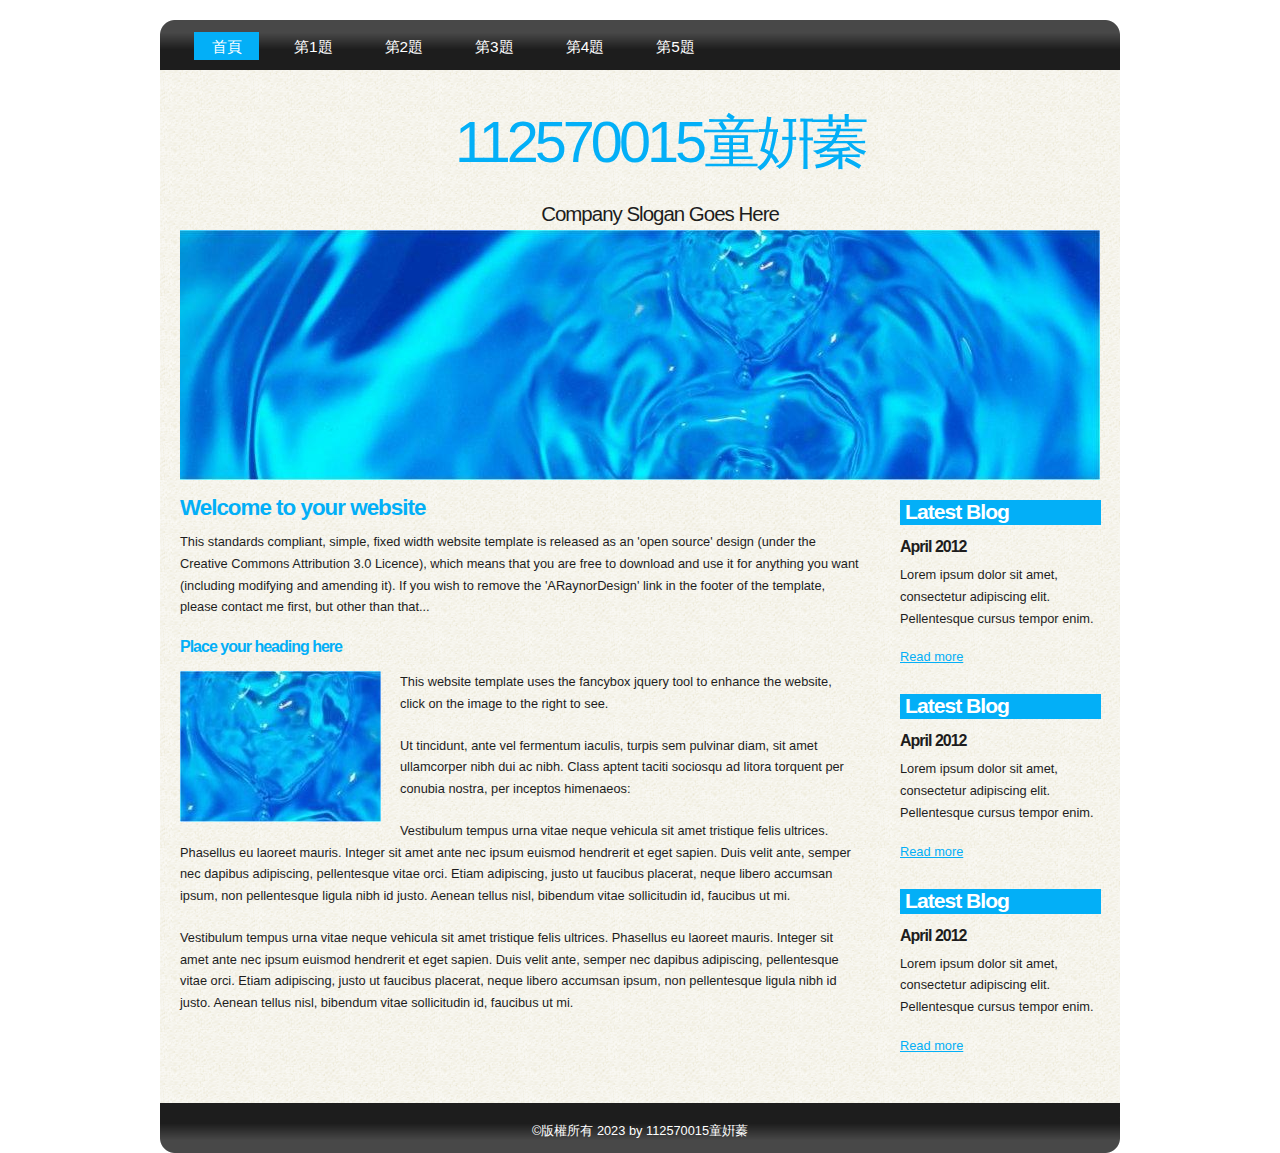
<file: index.html>
<!DOCTYPE html PUBLIC "-//W3C//DTD XHTML 1.1//EN" "http://www.w3.org/TR/xhtml11/DTD/xhtml11.dtd">
<html xmlns="http://www.w3.org/1999/xhtml" xml:lang="en">

<head>
  <title>112570015童姸蓁</title>
  <meta name="description" content="free website template" />
  <meta name="keywords" content="enter your keywords here" />
  <meta http-equiv="content-type" content="text/html; charset=utf-8" />
  <link rel="stylesheet" type="text/css" href="css/style.css" />
  <script type="text/javascript" src="js/jquery.min.js"></script>
  <script type="text/javascript" src="js/jquery.easing.min.js"></script>
  <script type="text/javascript" src="js/jquery.lavalamp.min.js"></script>
  <script type="text/javascript">
    $(function() {
      $("#lava_menu").lavaLamp({
        fx: "backout",
        speed: 700
      });
    });
  </script>
    <script type="text/javascript" src="js/jquery.nivo.slider.pack.js"></script>
    <script type="text/javascript">
    $(window).load(function() {
        $('#slider').nivoSlider();
    });
    </script>
    <link rel="stylesheet" href="css/mystyle.css">

</head>

<body>
  <div id="main">	
    <div id="site_content">  
	  <div id="menubar">
        <ul class="lavaLampWithImage" id="lava_menu">
          <li class="current"><a href="index.html">首頁</a></li>
          <li><a href="a1.html">第1題</a></li>
          <li><a href="a2.html">第2題</a></li>
          <li><a href="a3.html">第3題</a></li>
          <li><a href="a4.html">第4題</a></li>
          <li><a href="a5.html">第5題</a></li>

        </ul>
	  </div><!--close menubar-->
      <div id="header">  
        <h1>112570015童姸蓁</h1>	
	    <h2>Company Slogan Goes Here</h2>
      </div><!--close header-->	
	  <div id="banner_image">
	    <div id="slider-wrapper">        
          <div id="slider" class="nivoSlider">
            <img src="images/slide1.jpg" alt="" />
            <img src="images/slide2.jpg" alt="" />
            <img src="images/slide3.jpg" alt="" />
		  </div><!--close slider-->
		</div><!--close slider-wrapper-->
	  </div><!--close banner_image-->		  
      <div id="content">
        <div class="content_item">
          <h1>Welcome to your website</h1>
          <p>This standards compliant, simple, fixed width website template is released as an 'open source' design (under the Creative Commons Attribution 3.0 Licence), which means that you are free to download and use it for anything you want (including modifying and amending it). If you wish to remove the 'ARaynorDesign' link in the footer of the template, please contact me first, but other than that...</p>
          <h3>Place your heading here</h3>
          <div style="width:200px; float:left; padding: 0px 20px 10px 0px;"><img alt="image" src="images/image.jpg" /></div>
          <p>This website template uses the fancybox jquery tool to enhance the website, click on the image to the right to see. </p>
          <p>Ut tincidunt, ante vel fermentum iaculis, turpis sem pulvinar diam, sit amet ullamcorper nibh dui ac nibh. Class aptent taciti sociosqu ad litora torquent per conubia nostra, per inceptos himenaeos:</p>
          <p>Vestibulum tempus urna vitae neque vehicula sit amet tristique felis ultrices. Phasellus eu laoreet mauris. Integer sit amet ante nec ipsum euismod hendrerit et eget sapien. Duis velit ante, semper nec dapibus adipiscing, pellentesque vitae orci. Etiam adipiscing, justo ut faucibus placerat, neque libero accumsan ipsum, non pellentesque ligula nibh id justo. Aenean tellus nisl, bibendum vitae sollicitudin id, faucibus ut mi.</p>
          <p>Vestibulum tempus urna vitae neque vehicula sit amet tristique felis ultrices. Phasellus eu laoreet mauris. Integer sit amet ante nec ipsum euismod hendrerit et eget sapien. Duis velit ante, semper nec dapibus adipiscing, pellentesque vitae orci. Etiam adipiscing, justo ut faucibus placerat, neque libero accumsan ipsum, non pellentesque ligula nibh id justo. Aenean tellus nisl, bibendum vitae sollicitudin id, faucibus ut mi.</p>
		</div><!--close content_item-->	
	      
		<div class="sidebar_container">   		  
		  <div class="sidebar">
            <div class="sidebar_item">
                <h2>Latest Blog</h2>
			    <h4>April 2012</h4>
                <p>Lorem ipsum dolor sit amet, consectetur adipiscing elit. Pellentesque cursus tempor enim.</p>
		          <a href="#">Read more</a>
              </div><!--close sidebar_item--> 
          </div><!--close sidebar-->     		
		  <div class="sidebar">
            <div class="sidebar_item">
              <h2>Latest Blog</h2>
		  	  <h4>April 2012</h4>
              <p>Lorem ipsum dolor sit amet, consectetur adipiscing elit. Pellentesque cursus tempor enim.</p>
		        <a href="#">Read more</a>
            </div><!--close sidebar_item--> 
          </div><!--close sidebar-->  
		  <div class="sidebar">
            <div class="sidebar_item">
              <h2>Latest Blog</h2>
			  <h4>April 2012</h4>
              <p>Lorem ipsum dolor sit amet, consectetur adipiscing elit. Pellentesque cursus tempor enim.</p>
		        <a href="#">Read more</a>
            </div><!--close sidebar_item--> 
          </div><!--close sidebar-->  
        </div><!--close sidebar_container-->	
       <br style="clear:both;" />
      </div><!--close content-->	
    </div><!--close site_content-->	
    <div id="footer">  
      &copy;版權所有 2023 by 112570015童姸蓁
    </div><!--close footer-->	
  </div><!--close main-->	
</body>
</html>
</file>
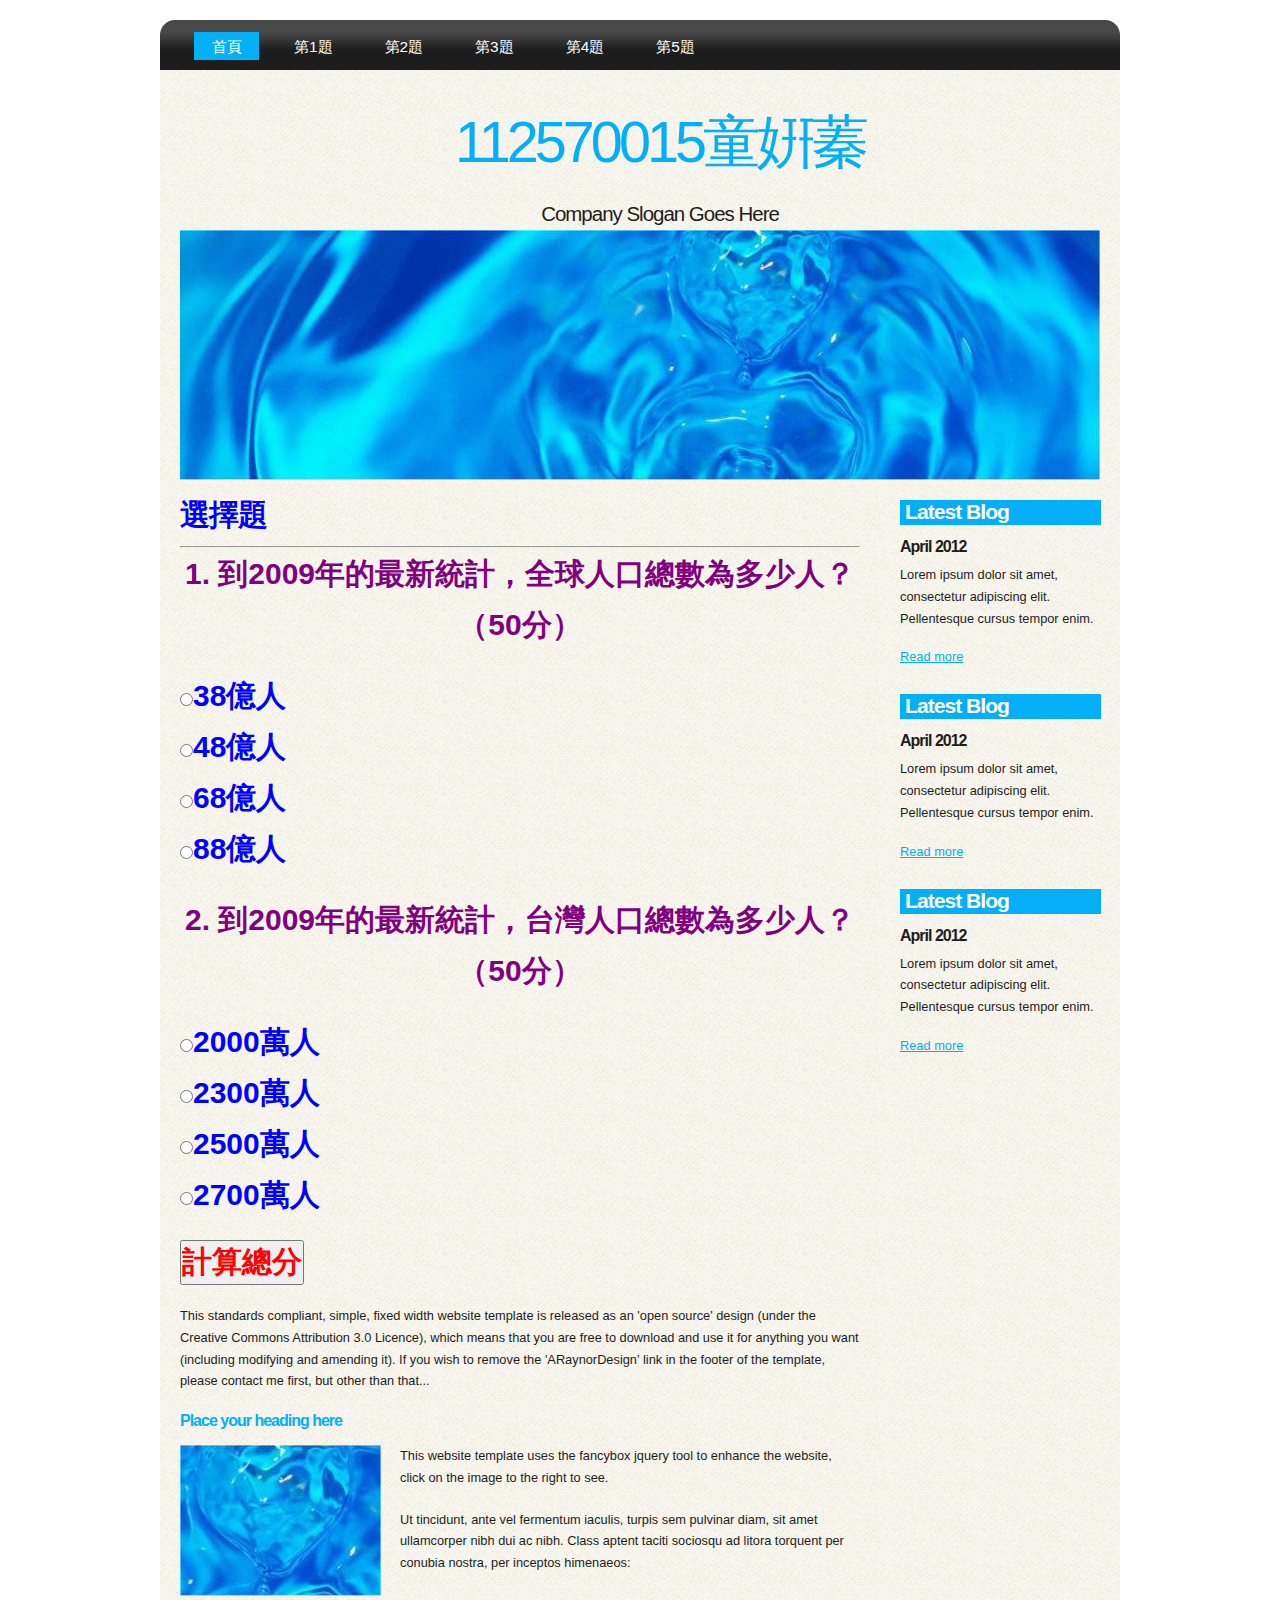
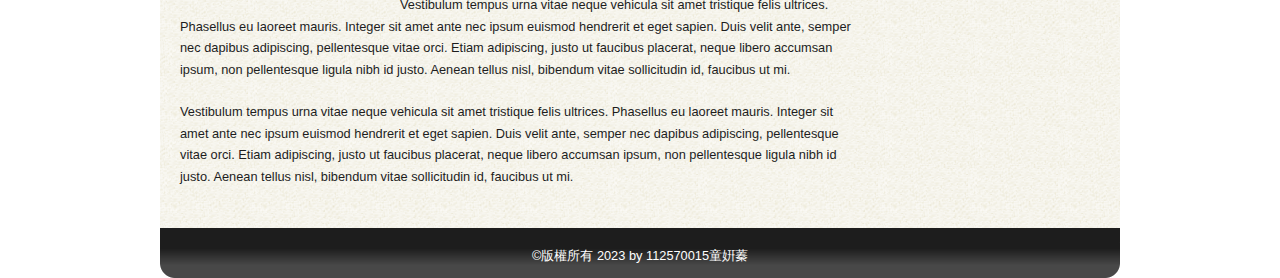
<file: a1.html>
<!DOCTYPE html PUBLIC "-//W3C//DTD XHTML 1.1//EN" "http://www.w3.org/TR/xhtml11/DTD/xhtml11.dtd">
<html xmlns="http://www.w3.org/1999/xhtml" xml:lang="en">

<head>
  <title>112570015童姸蓁</title>
  <meta name="description" content="free website template" />
  <meta name="keywords" content="enter your keywords here" />
  <meta http-equiv="content-type" content="text/html; charset=utf-8" />
  <link rel="stylesheet" type="text/css" href="css/style.css" />
  <script type="text/javascript" src="js/jquery.min.js"></script>
  <script type="text/javascript" src="js/jquery.easing.min.js"></script>
  <script type="text/javascript" src="js/jquery.lavalamp.min.js"></script>
  <script type="text/javascript">
    $(function() {
      $("#lava_menu").lavaLamp({
        fx: "backout",
        speed: 700
      });
    });
  </script>
    <script type="text/javascript" src="js/jquery.nivo.slider.pack.js"></script>
    <script type="text/javascript">
    $(window).load(function() {
        $('#slider').nivoSlider();
    });
    </script>
    <link rel="stylesheet" href="css/mystyle.css">
    <script>
      function show()
      {
        score = 0
    //lcd
    if(r1.checked==true)
    {
      score += 0
    }

    else if(r2.checked==true)
    {
      score += 0
    }

    else if(r3.checked==true)
    {
      score += 50
    }

    else if(r4.checked==true)
    {
      score += 0
    }

    //tw
    if(t1.checked==true)
    {
      score += 0
    }

    else if(t2.checked==true)
    {
      score += 50
    }

    else if(t3.checked==true)
    {
      score += 0
    }
    else if(t4.checked==true)
    {
      score += 0
    }


    //output
    alert("總分:" + score )
  }
</script>

  </head>

<body>
  <div id="main">	
    <div id="site_content">  
	  <div id="menubar">
        <ul class="lavaLampWithImage" id="lava_menu">
          <li class="current"><a href="index.html">首頁</a></li>
          <li><a href="a1.html">第1題</a></li>
          <li><a href="a2.html">第2題</a></li>
          <li><a href="a3.html">第3題</a></li>
          <li><a href="a4.html">第4題</a></li>
          <li><a href="a5.html">第5題</a></li>

        </ul>
	  </div><!--close menubar-->
      <div id="header">  
        <h1>112570015童姸蓁</h1>	
	    <h2>Company Slogan Goes Here</h2>
      </div><!--close header-->	
	  <div id="banner_image">
	    <div id="slider-wrapper">        
          <div id="slider" class="nivoSlider">
            <img src="images/slide1.jpg" alt="" />
            <img src="images/slide2.jpg" alt="" />
            <img src="images/slide3.jpg" alt="" />
		  </div><!--close slider-->
		</div><!--close slider-wrapper-->
	  </div><!--close banner_image-->		  
      <div id="content">
        <div class="content_item">
          <h1 class="s3">選擇題</h1>
          <hr>
          <p class="s1">1. 到2009年的最新統計，全球人口總數為多少人？（50分）</p>
          <p class="s3">
            <input class="s3" id="r1" name="lcd" type="radio">38億人<br>
            <input class="s3" id="r2" name="lcd" type="radio">48億人<br>
            <input class="s3" id="r3" name="lcd" type="radio">68億人<br>
            <input class="s3" id="r4" name="lcd" type="radio">88億人
          </p>
          <p class="s1">2. 到2009年的最新統計，台灣人口總數為多少人？（50分）</p>
          <p class="s3">
            <input class="s3" id="t1" name="tw" type="radio">2000萬人<br>
            <input class="s3" id="t2" name="tw" type="radio">2300萬人<br>
            <input class="s3" id="t3" name="tw" type="radio">2500萬人<br>
            <input class="s3" id="t4" name="tw" type="radio">2700萬人
          </p>
          <p>
            <input class="s2" type="button" onclick="show()" value="計算總分">
          </p>


          <p>This standards compliant, simple, fixed width website template is released as an 'open source' design (under the Creative Commons Attribution 3.0 Licence), which means that you are free to download and use it for anything you want (including modifying and amending it). If you wish to remove the 'ARaynorDesign' link in the footer of the template, please contact me first, but other than that...</p>
          <h3>Place your heading here</h3>
          <div style="width:200px; float:left; padding: 0px 20px 10px 0px;"><img alt="image" src="images/image.jpg" /></div>
          <p>This website template uses the fancybox jquery tool to enhance the website, click on the image to the right to see. </p>
          <p>Ut tincidunt, ante vel fermentum iaculis, turpis sem pulvinar diam, sit amet ullamcorper nibh dui ac nibh. Class aptent taciti sociosqu ad litora torquent per conubia nostra, per inceptos himenaeos:</p>
          <p>Vestibulum tempus urna vitae neque vehicula sit amet tristique felis ultrices. Phasellus eu laoreet mauris. Integer sit amet ante nec ipsum euismod hendrerit et eget sapien. Duis velit ante, semper nec dapibus adipiscing, pellentesque vitae orci. Etiam adipiscing, justo ut faucibus placerat, neque libero accumsan ipsum, non pellentesque ligula nibh id justo. Aenean tellus nisl, bibendum vitae sollicitudin id, faucibus ut mi.</p>
          <p>Vestibulum tempus urna vitae neque vehicula sit amet tristique felis ultrices. Phasellus eu laoreet mauris. Integer sit amet ante nec ipsum euismod hendrerit et eget sapien. Duis velit ante, semper nec dapibus adipiscing, pellentesque vitae orci. Etiam adipiscing, justo ut faucibus placerat, neque libero accumsan ipsum, non pellentesque ligula nibh id justo. Aenean tellus nisl, bibendum vitae sollicitudin id, faucibus ut mi.</p>
		</div><!--close content_item-->	
	      
		<div class="sidebar_container">   		  
		  <div class="sidebar">
            <div class="sidebar_item">
                <h2>Latest Blog</h2>
			    <h4>April 2012</h4>
                <p>Lorem ipsum dolor sit amet, consectetur adipiscing elit. Pellentesque cursus tempor enim.</p>
		          <a href="#">Read more</a>
              </div><!--close sidebar_item--> 
          </div><!--close sidebar-->     		
		  <div class="sidebar">
            <div class="sidebar_item">
              <h2>Latest Blog</h2>
		  	  <h4>April 2012</h4>
              <p>Lorem ipsum dolor sit amet, consectetur adipiscing elit. Pellentesque cursus tempor enim.</p>
		        <a href="#">Read more</a>
            </div><!--close sidebar_item--> 
          </div><!--close sidebar-->  
		  <div class="sidebar">
            <div class="sidebar_item">
              <h2>Latest Blog</h2>
			  <h4>April 2012</h4>
              <p>Lorem ipsum dolor sit amet, consectetur adipiscing elit. Pellentesque cursus tempor enim.</p>
		        <a href="#">Read more</a>
            </div><!--close sidebar_item--> 
          </div><!--close sidebar-->  
        </div><!--close sidebar_container-->	
       <br style="clear:both;" />
      </div><!--close content-->	
    </div><!--close site_content-->	
    <div id="footer">  
      &copy;版權所有 2023 by 112570015童姸蓁
    </div><!--close footer-->	
  </div><!--close main-->	
</body>
</html>
</file>
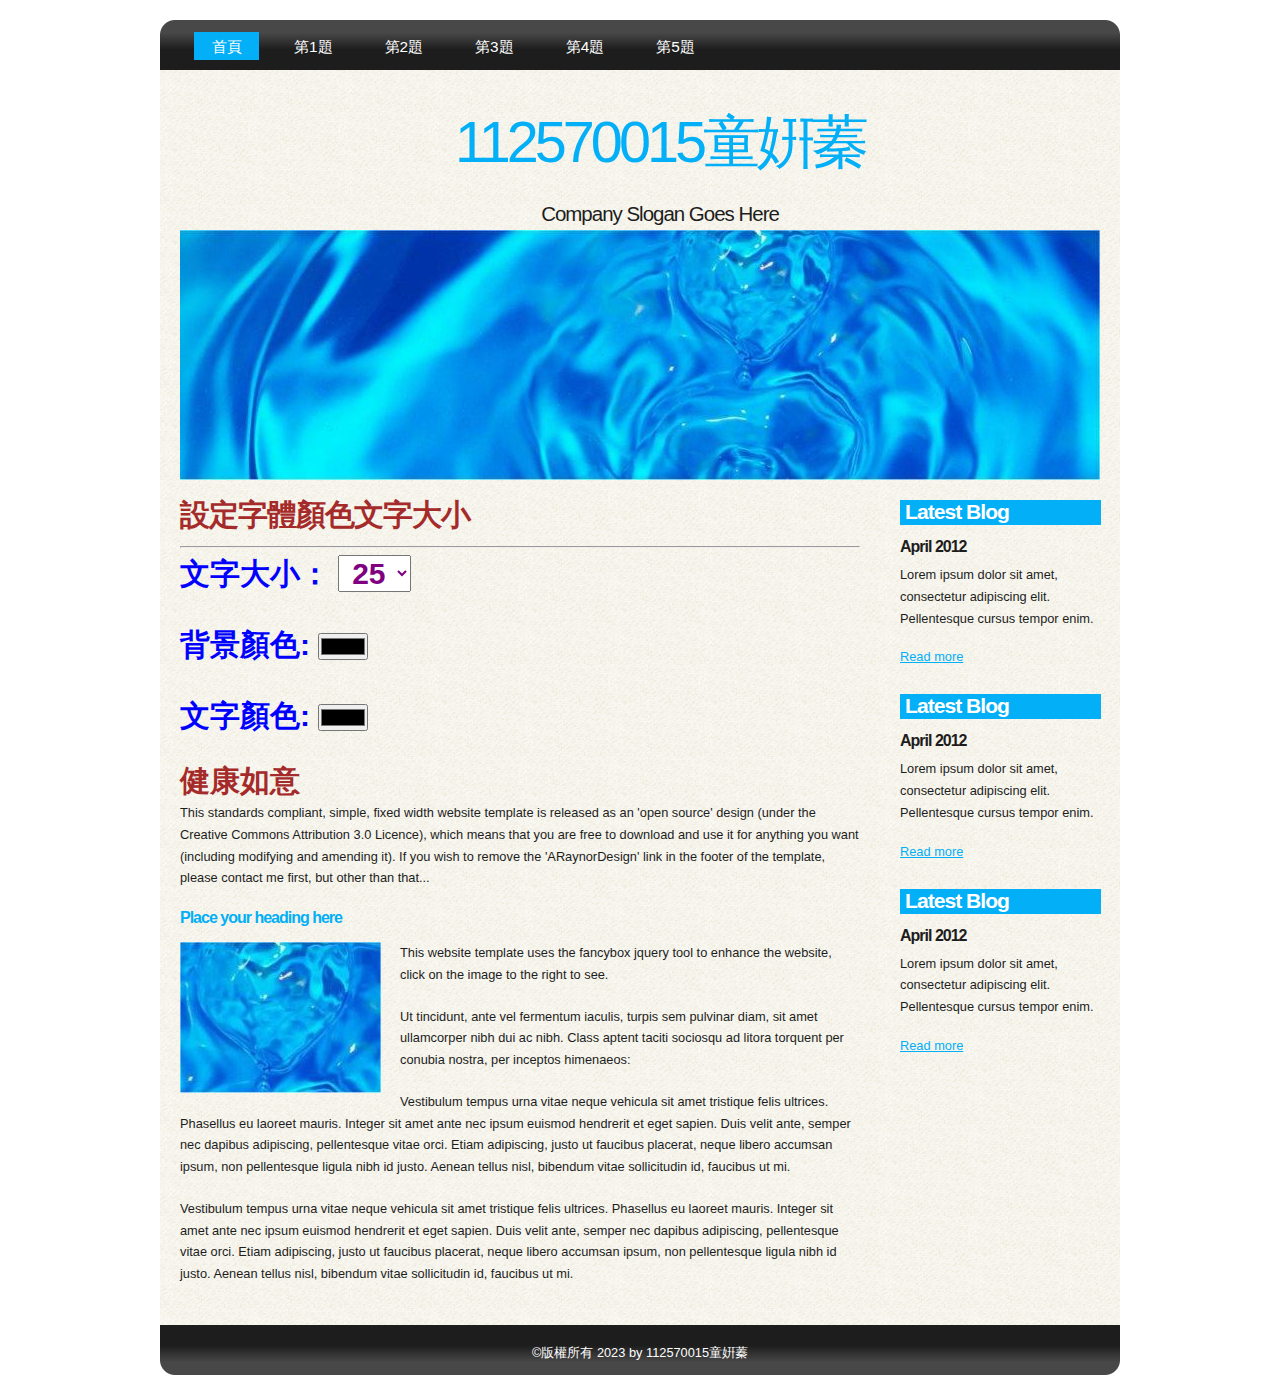
<file: a2.html>
<!DOCTYPE html PUBLIC "-//W3C//DTD XHTML 1.1//EN" "http://www.w3.org/TR/xhtml11/DTD/xhtml11.dtd">
<html xmlns="http://www.w3.org/1999/xhtml" xml:lang="en">

<head>
  <title>112570015童姸蓁</title>
  <meta name="description" content="free website template" />
  <meta name="keywords" content="enter your keywords here" />
  <meta http-equiv="content-type" content="text/html; charset=utf-8" />
  <link rel="stylesheet" type="text/css" href="css/style.css" />
  <script type="text/javascript" src="js/jquery.min.js"></script>
  <script type="text/javascript" src="js/jquery.easing.min.js"></script>
  <script type="text/javascript" src="js/jquery.lavalamp.min.js"></script>
  <script type="text/javascript">
    $(function() {
      $("#lava_menu").lavaLamp({
        fx: "backout",
        speed: 700
      });
    });
  </script>
    <script type="text/javascript" src="js/jquery.nivo.slider.pack.js"></script>
    <script type="text/javascript">
    $(window).load(function() {
        $('#slider').nivoSlider();
    });
    </script>
    <link rel="stylesheet" href="css/mystyle.css">
    <script>
    function show1()
      {
        document.getElementById("p1").style.fontSize = s1.value + "px"
      }
    </script>
    <script>
      function show2()
      {
        p1.style.backgroundColor = c1.value
      }
    </script>
    <script>
      function show3()
      {
        p1.style.color = c2.value
      }
    </script>
  
</head>

<body>
  <div id="main">	
    <div id="site_content">  
	  <div id="menubar">
        <ul class="lavaLampWithImage" id="lava_menu">
          <li class="current"><a href="index.html">首頁</a></li>
          <li><a href="a1.html">第1題</a></li>
          <li><a href="a2.html">第2題</a></li>
          <li><a href="a3.html">第3題</a></li>
          <li><a href="a4.html">第4題</a></li>
          <li><a href="a5.html">第5題</a></li>

        </ul>
	  </div><!--close menubar-->
      <div id="header">  
        <h1>112570015童姸蓁</h1>	
	    <h2>Company Slogan Goes Here</h2>
      </div><!--close header-->	
	  <div id="banner_image">
	    <div id="slider-wrapper">        
          <div id="slider" class="nivoSlider">
            <img src="images/slide1.jpg" alt="" />
            <img src="images/slide2.jpg" alt="" />
            <img src="images/slide3.jpg" alt="" />
		  </div><!--close slider-->
		</div><!--close slider-wrapper-->
	  </div><!--close banner_image-->		  
      <div id="content">
        <div class="content_item">
          <h1 class="s4">設定字體顏色文字大小</h1>
          <hr>
          <p class="s3">
            文字大小：
            <select id="s1" class="s1" onchange="show1()" onclick="show1()">
              <option>25</option>
              <option>50</option>
              <option>75</option>
              <option>100</option>
            </select>
          </p>
          <p class="s3">背景顏色:
            <input id="c1" onchange="show2()" type="color">
          </p>
          <p class="s3">文字顏色:
            <input id="c2" onchange="show3()" type="color">
          </p>
          
            <label class="s4" id="p1">健康如意</label>
          



          <p>This standards compliant, simple, fixed width website template is released as an 'open source' design (under the Creative Commons Attribution 3.0 Licence), which means that you are free to download and use it for anything you want (including modifying and amending it). If you wish to remove the 'ARaynorDesign' link in the footer of the template, please contact me first, but other than that...</p>
          <h3>Place your heading here</h3>
          <div style="width:200px; float:left; padding: 0px 20px 10px 0px;"><img alt="image" src="images/image.jpg" /></div>
          <p>This website template uses the fancybox jquery tool to enhance the website, click on the image to the right to see. </p>
          <p>Ut tincidunt, ante vel fermentum iaculis, turpis sem pulvinar diam, sit amet ullamcorper nibh dui ac nibh. Class aptent taciti sociosqu ad litora torquent per conubia nostra, per inceptos himenaeos:</p>
          <p>Vestibulum tempus urna vitae neque vehicula sit amet tristique felis ultrices. Phasellus eu laoreet mauris. Integer sit amet ante nec ipsum euismod hendrerit et eget sapien. Duis velit ante, semper nec dapibus adipiscing, pellentesque vitae orci. Etiam adipiscing, justo ut faucibus placerat, neque libero accumsan ipsum, non pellentesque ligula nibh id justo. Aenean tellus nisl, bibendum vitae sollicitudin id, faucibus ut mi.</p>
          <p>Vestibulum tempus urna vitae neque vehicula sit amet tristique felis ultrices. Phasellus eu laoreet mauris. Integer sit amet ante nec ipsum euismod hendrerit et eget sapien. Duis velit ante, semper nec dapibus adipiscing, pellentesque vitae orci. Etiam adipiscing, justo ut faucibus placerat, neque libero accumsan ipsum, non pellentesque ligula nibh id justo. Aenean tellus nisl, bibendum vitae sollicitudin id, faucibus ut mi.</p>
		</div><!--close content_item-->	
	      
		<div class="sidebar_container">   		  
		  <div class="sidebar">
            <div class="sidebar_item">
                <h2>Latest Blog</h2>
			    <h4>April 2012</h4>
                <p>Lorem ipsum dolor sit amet, consectetur adipiscing elit. Pellentesque cursus tempor enim.</p>
		          <a href="#">Read more</a>
              </div><!--close sidebar_item--> 
          </div><!--close sidebar-->     		
		  <div class="sidebar">
            <div class="sidebar_item">
              <h2>Latest Blog</h2>
		  	  <h4>April 2012</h4>
              <p>Lorem ipsum dolor sit amet, consectetur adipiscing elit. Pellentesque cursus tempor enim.</p>
		        <a href="#">Read more</a>
            </div><!--close sidebar_item--> 
          </div><!--close sidebar-->  
		  <div class="sidebar">
            <div class="sidebar_item">
              <h2>Latest Blog</h2>
			  <h4>April 2012</h4>
              <p>Lorem ipsum dolor sit amet, consectetur adipiscing elit. Pellentesque cursus tempor enim.</p>
		        <a href="#">Read more</a>
            </div><!--close sidebar_item--> 
          </div><!--close sidebar-->  
        </div><!--close sidebar_container-->	
       <br style="clear:both;" />
      </div><!--close content-->	
    </div><!--close site_content-->	
    <div id="footer">  
      &copy;版權所有 2023 by 112570015童姸蓁
    </div><!--close footer-->	
  </div><!--close main-->	
</body>
</html>
</file>
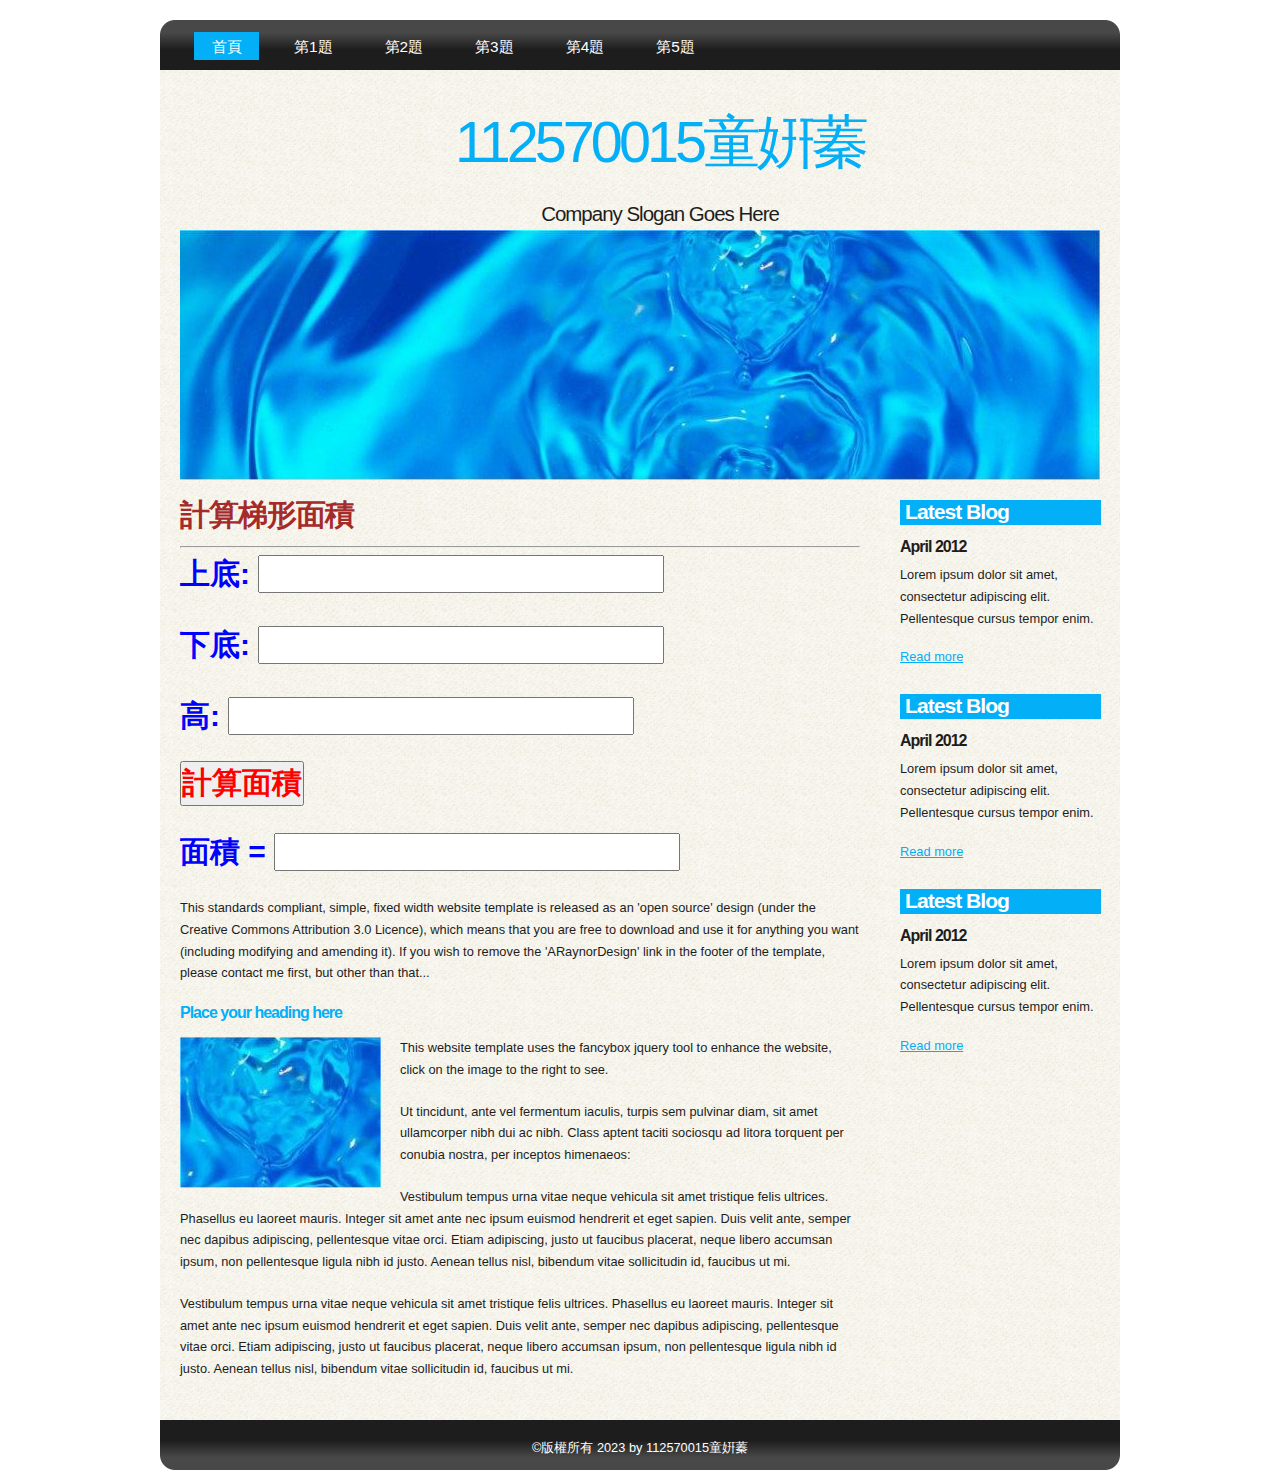
<file: a3.html>
<!DOCTYPE html PUBLIC "-//W3C//DTD XHTML 1.1//EN" "http://www.w3.org/TR/xhtml11/DTD/xhtml11.dtd">
<html xmlns="http://www.w3.org/1999/xhtml" xml:lang="en">

<head>
  <title>112570015童姸蓁</title>
  <meta name="description" content="free website template" />
  <meta name="keywords" content="enter your keywords here" />
  <meta http-equiv="content-type" content="text/html; charset=utf-8" />
  <link rel="stylesheet" type="text/css" href="css/style.css" />
  <script type="text/javascript" src="js/jquery.min.js"></script>
  <script type="text/javascript" src="js/jquery.easing.min.js"></script>
  <script type="text/javascript" src="js/jquery.lavalamp.min.js"></script>
  <script type="text/javascript">
    $(function() {
      $("#lava_menu").lavaLamp({
        fx: "backout",
        speed: 700
      });
    });
  </script>
    <script type="text/javascript" src="js/jquery.nivo.slider.pack.js"></script>
    <script type="text/javascript">
    $(window).load(function() {
        $('#slider').nivoSlider();
    });
    </script>
    <link rel="stylesheet" href="css/mystyle.css">
    <script>
      function show()
      {
        t4.value = (t1.value*t3.value + t2.value*t3.value)/2
      }
    </script>

  </head>

<body>
  <div id="main">	
    <div id="site_content">  
	  <div id="menubar">
        <ul class="lavaLampWithImage" id="lava_menu">
          <li class="current"><a href="index.html">首頁</a></li>
          <li><a href="a1.html">第1題</a></li>
          <li><a href="a2.html">第2題</a></li>
          <li><a href="a3.html">第3題</a></li>
          <li><a href="a4.html">第4題</a></li>
          <li><a href="a5.html">第5題</a></li>

        </ul>
	  </div><!--close menubar-->
      <div id="header">  
        <h1>112570015童姸蓁</h1>	
	    <h2>Company Slogan Goes Here</h2>
      </div><!--close header-->	
	  <div id="banner_image">
	    <div id="slider-wrapper">        
          <div id="slider" class="nivoSlider">
            <img src="images/slide1.jpg" alt="" />
            <img src="images/slide2.jpg" alt="" />
            <img src="images/slide3.jpg" alt="" />
		  </div><!--close slider-->
		</div><!--close slider-wrapper-->
	  </div><!--close banner_image-->		  
      <div id="content">
        <div class="content_item">
          <h1 class="s4">計算梯形面積</h1>
          <hr>
          <p class="s3">
            上底:
            <input class="s2" id="t1" type="text">
          </p>
          <p class="s3">
            下底:
            <input class="s2" id="t2" type="text">
          </p>
          <p class="s3">
            高:
            <input class="s2" id="t3" type="text">
          </p>
          <p>
            <input class="s2" type="button" onclick="show()" value="計算面積">
          </p>
          <p class="s3">
            面積 =
            <input class="s2" id="t4" type="text">
          </p>

  
  
  
          <p>This standards compliant, simple, fixed width website template is released as an 'open source' design (under the Creative Commons Attribution 3.0 Licence), which means that you are free to download and use it for anything you want (including modifying and amending it). If you wish to remove the 'ARaynorDesign' link in the footer of the template, please contact me first, but other than that...</p>
          <h3>Place your heading here</h3>
          <div style="width:200px; float:left; padding: 0px 20px 10px 0px;"><img alt="image" src="images/image.jpg" /></div>
          <p>This website template uses the fancybox jquery tool to enhance the website, click on the image to the right to see. </p>
          <p>Ut tincidunt, ante vel fermentum iaculis, turpis sem pulvinar diam, sit amet ullamcorper nibh dui ac nibh. Class aptent taciti sociosqu ad litora torquent per conubia nostra, per inceptos himenaeos:</p>
          <p>Vestibulum tempus urna vitae neque vehicula sit amet tristique felis ultrices. Phasellus eu laoreet mauris. Integer sit amet ante nec ipsum euismod hendrerit et eget sapien. Duis velit ante, semper nec dapibus adipiscing, pellentesque vitae orci. Etiam adipiscing, justo ut faucibus placerat, neque libero accumsan ipsum, non pellentesque ligula nibh id justo. Aenean tellus nisl, bibendum vitae sollicitudin id, faucibus ut mi.</p>
          <p>Vestibulum tempus urna vitae neque vehicula sit amet tristique felis ultrices. Phasellus eu laoreet mauris. Integer sit amet ante nec ipsum euismod hendrerit et eget sapien. Duis velit ante, semper nec dapibus adipiscing, pellentesque vitae orci. Etiam adipiscing, justo ut faucibus placerat, neque libero accumsan ipsum, non pellentesque ligula nibh id justo. Aenean tellus nisl, bibendum vitae sollicitudin id, faucibus ut mi.</p>
		</div><!--close content_item-->	
	      
		<div class="sidebar_container">   		  
		  <div class="sidebar">
            <div class="sidebar_item">
                <h2>Latest Blog</h2>
			    <h4>April 2012</h4>
                <p>Lorem ipsum dolor sit amet, consectetur adipiscing elit. Pellentesque cursus tempor enim.</p>
		          <a href="#">Read more</a>
              </div><!--close sidebar_item--> 
          </div><!--close sidebar-->     		
		  <div class="sidebar">
            <div class="sidebar_item">
              <h2>Latest Blog</h2>
		  	  <h4>April 2012</h4>
              <p>Lorem ipsum dolor sit amet, consectetur adipiscing elit. Pellentesque cursus tempor enim.</p>
		        <a href="#">Read more</a>
            </div><!--close sidebar_item--> 
          </div><!--close sidebar-->  
		  <div class="sidebar">
            <div class="sidebar_item">
              <h2>Latest Blog</h2>
			  <h4>April 2012</h4>
              <p>Lorem ipsum dolor sit amet, consectetur adipiscing elit. Pellentesque cursus tempor enim.</p>
		        <a href="#">Read more</a>
            </div><!--close sidebar_item--> 
          </div><!--close sidebar-->  
        </div><!--close sidebar_container-->	
       <br style="clear:both;" />
      </div><!--close content-->	
    </div><!--close site_content-->	
    <div id="footer">  
      &copy;版權所有 2023 by 112570015童姸蓁
    </div><!--close footer-->	
  </div><!--close main-->	
</body>
</html>
</file>
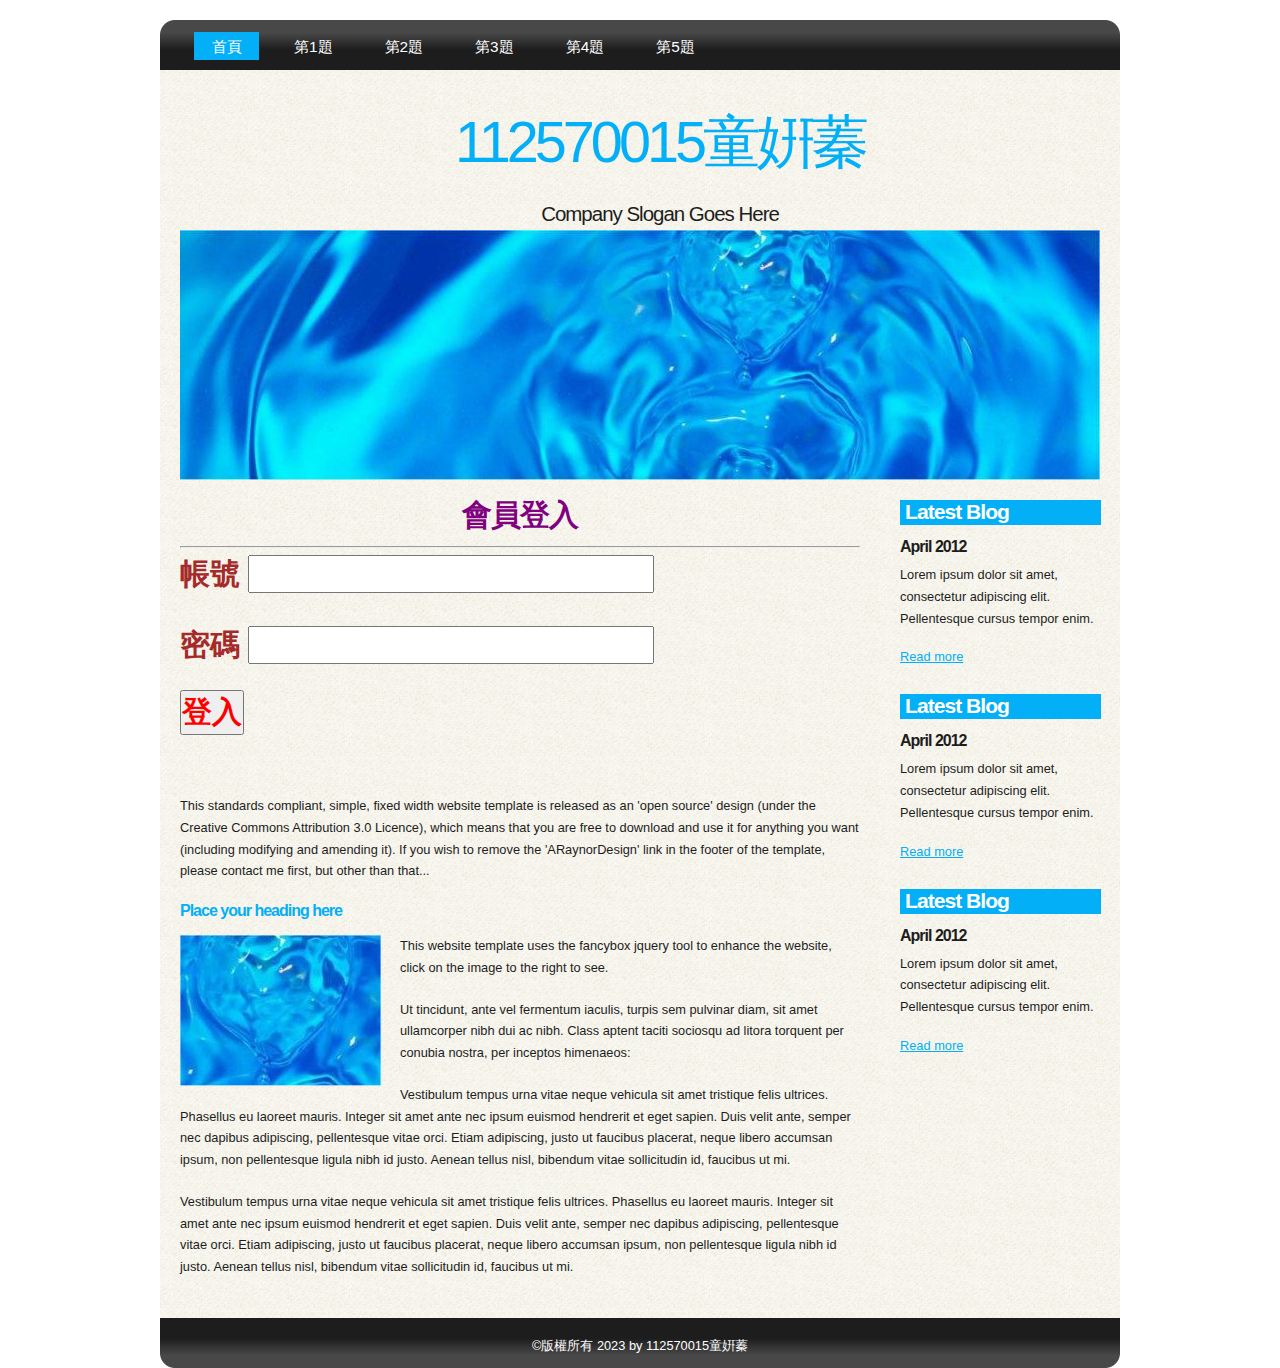
<file: a4.html>
<!DOCTYPE html PUBLIC "-//W3C//DTD XHTML 1.1//EN" "http://www.w3.org/TR/xhtml11/DTD/xhtml11.dtd">
<html xmlns="http://www.w3.org/1999/xhtml" xml:lang="en">

<head>
  <title>112570015童姸蓁</title>
  <meta name="description" content="free website template" />
  <meta name="keywords" content="enter your keywords here" />
  <meta http-equiv="content-type" content="text/html; charset=utf-8" />
  <link rel="stylesheet" type="text/css" href="css/style.css" />
  <script type="text/javascript" src="js/jquery.min.js"></script>
  <script type="text/javascript" src="js/jquery.easing.min.js"></script>
  <script type="text/javascript" src="js/jquery.lavalamp.min.js"></script>
  <script type="text/javascript">
    $(function() {
      $("#lava_menu").lavaLamp({
        fx: "backout",
        speed: 700
      });
    });
  </script>
    <script type="text/javascript" src="js/jquery.nivo.slider.pack.js"></script>
    <script type="text/javascript">
    $(window).load(function() {
        $('#slider').nivoSlider();
    });
    </script>
    <link rel="stylesheet" href="css/mystyle.css">
    <script>
    function show()
        {
            if(b2.value=="123")
            {
              document.getElementById("b3").innerHTML = b1.value + "，你已經成功登入網站"
                
            }
            else
            {
              document.getElementById("b3").innerHTML = b1.value + "，你的密碼輸入錯誤"
            }
                

        }
    </script>


</head>

<body>
  <div id="main">	
    <div id="site_content">  
	  <div id="menubar">
        <ul class="lavaLampWithImage" id="lava_menu">
          <li class="current"><a href="index.html">首頁</a></li>
          <li><a href="a1.html">第1題</a></li>
          <li><a href="a2.html">第2題</a></li>
          <li><a href="a3.html">第3題</a></li>
          <li><a href="a4.html">第4題</a></li>
          <li><a href="a5.html">第5題</a></li>

        </ul>
	  </div><!--close menubar-->
      <div id="header">  
        <h1>112570015童姸蓁</h1>	
	    <h2>Company Slogan Goes Here</h2>
      </div><!--close header-->	
	  <div id="banner_image">
	    <div id="slider-wrapper">        
          <div id="slider" class="nivoSlider">
            <img src="images/slide1.jpg" alt="" />
            <img src="images/slide2.jpg" alt="" />
            <img src="images/slide3.jpg" alt="" />
		  </div><!--close slider-->
		</div><!--close slider-wrapper-->
	  </div><!--close banner_image-->		  
      <div id="content">
        <div class="content_item">
          <h1 class="s1">會員登入</h1>
          <hr>
          <p class="s4">
            帳號
            <input class="s3" id="b1" type="text">
          </p>
          <p class="s4">
            密碼
            <input class="s3" id="b2" type="password">
          </p>
          <p>
            <input class="s2" onclick="show()" type="button" value="登入">
          </p>
        </p>
        <p class="s2" id="b3">

        </p>




          <p>This standards compliant, simple, fixed width website template is released as an 'open source' design (under the Creative Commons Attribution 3.0 Licence), which means that you are free to download and use it for anything you want (including modifying and amending it). If you wish to remove the 'ARaynorDesign' link in the footer of the template, please contact me first, but other than that...</p>
          <h3>Place your heading here</h3>
          <div style="width:200px; float:left; padding: 0px 20px 10px 0px;"><img alt="image" src="images/image.jpg" /></div>
          <p>This website template uses the fancybox jquery tool to enhance the website, click on the image to the right to see. </p>
          <p>Ut tincidunt, ante vel fermentum iaculis, turpis sem pulvinar diam, sit amet ullamcorper nibh dui ac nibh. Class aptent taciti sociosqu ad litora torquent per conubia nostra, per inceptos himenaeos:</p>
          <p>Vestibulum tempus urna vitae neque vehicula sit amet tristique felis ultrices. Phasellus eu laoreet mauris. Integer sit amet ante nec ipsum euismod hendrerit et eget sapien. Duis velit ante, semper nec dapibus adipiscing, pellentesque vitae orci. Etiam adipiscing, justo ut faucibus placerat, neque libero accumsan ipsum, non pellentesque ligula nibh id justo. Aenean tellus nisl, bibendum vitae sollicitudin id, faucibus ut mi.</p>
          <p>Vestibulum tempus urna vitae neque vehicula sit amet tristique felis ultrices. Phasellus eu laoreet mauris. Integer sit amet ante nec ipsum euismod hendrerit et eget sapien. Duis velit ante, semper nec dapibus adipiscing, pellentesque vitae orci. Etiam adipiscing, justo ut faucibus placerat, neque libero accumsan ipsum, non pellentesque ligula nibh id justo. Aenean tellus nisl, bibendum vitae sollicitudin id, faucibus ut mi.</p>
		</div><!--close content_item-->	
	      
		<div class="sidebar_container">   		  
		  <div class="sidebar">
            <div class="sidebar_item">
                <h2>Latest Blog</h2>
			    <h4>April 2012</h4>
                <p>Lorem ipsum dolor sit amet, consectetur adipiscing elit. Pellentesque cursus tempor enim.</p>
		          <a href="#">Read more</a>
              </div><!--close sidebar_item--> 
          </div><!--close sidebar-->     		
		  <div class="sidebar">
            <div class="sidebar_item">
              <h2>Latest Blog</h2>
		  	  <h4>April 2012</h4>
              <p>Lorem ipsum dolor sit amet, consectetur adipiscing elit. Pellentesque cursus tempor enim.</p>
		        <a href="#">Read more</a>
            </div><!--close sidebar_item--> 
          </div><!--close sidebar-->  
		  <div class="sidebar">
            <div class="sidebar_item">
              <h2>Latest Blog</h2>
			  <h4>April 2012</h4>
              <p>Lorem ipsum dolor sit amet, consectetur adipiscing elit. Pellentesque cursus tempor enim.</p>
		        <a href="#">Read more</a>
            </div><!--close sidebar_item--> 
          </div><!--close sidebar-->  
        </div><!--close sidebar_container-->	
       <br style="clear:both;" />
      </div><!--close content-->	
    </div><!--close site_content-->	
    <div id="footer">  
      &copy;版權所有 2023 by 112570015童姸蓁
    </div><!--close footer-->	
  </div><!--close main-->	
</body>
</html>
</file>
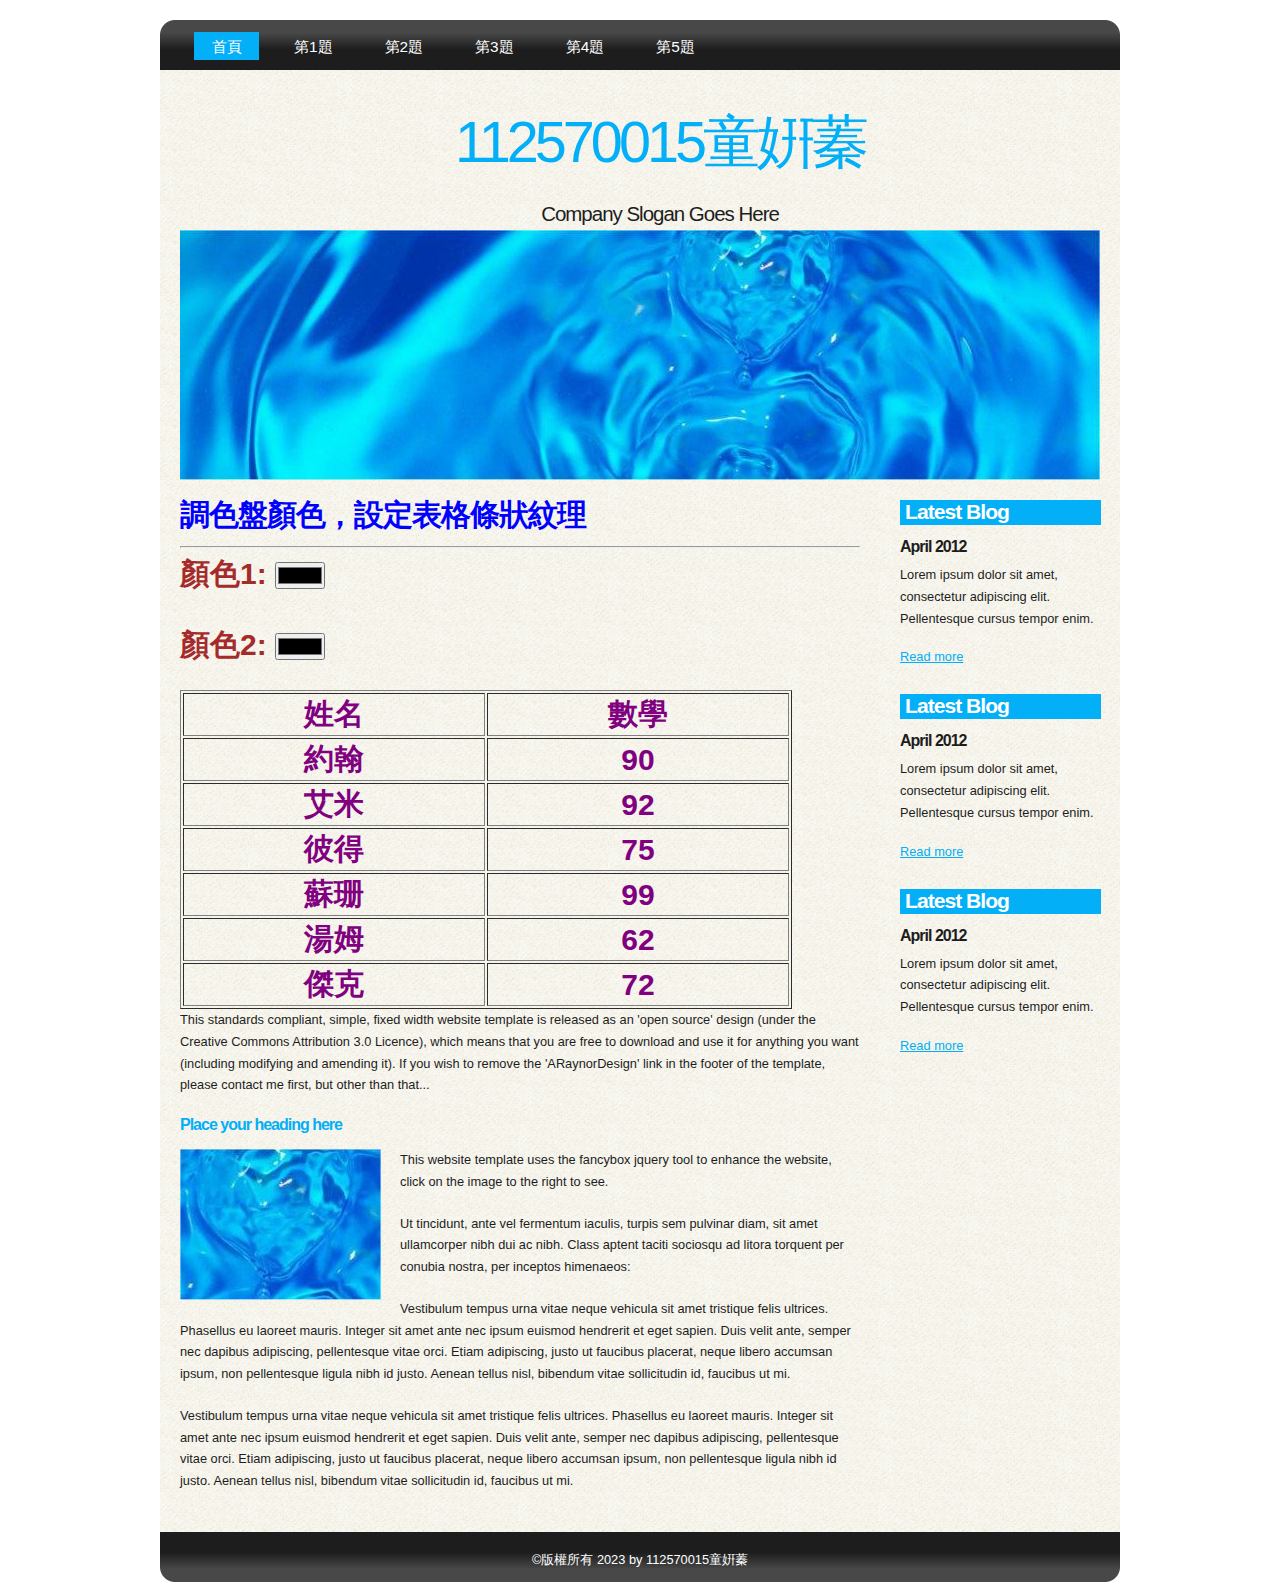
<file: a5.html>
<!DOCTYPE html PUBLIC "-//W3C//DTD XHTML 1.1//EN" "http://www.w3.org/TR/xhtml11/DTD/xhtml11.dtd">
<html xmlns="http://www.w3.org/1999/xhtml" xml:lang="en">

<head>
  <title>112570015童姸蓁</title>
  <meta name="description" content="free website template" />
  <meta name="keywords" content="enter your keywords here" />
  <meta http-equiv="content-type" content="text/html; charset=utf-8" />
  <link rel="stylesheet" type="text/css" href="css/style.css" />
  <script type="text/javascript" src="js/jquery.min.js"></script>
  <script type="text/javascript" src="js/jquery.easing.min.js"></script>
  <script type="text/javascript" src="js/jquery.lavalamp.min.js"></script>
  <script type="text/javascript">
    $(function() {
      $("#lava_menu").lavaLamp({
        fx: "backout",
        speed: 700
      });
    });
  </script>
    <script type="text/javascript" src="js/jquery.nivo.slider.pack.js"></script>
    <script type="text/javascript">
    $(window).load(function() {
        $('#slider').nivoSlider();
    });
    </script>
    <link rel="stylesheet" href="css/mystyle.css">

    <script>
      function show1()
      {
        n1.style.backgroundColor = c1.value
        m1.style.backgroundColor = c1.value
        n3.style.backgroundColor = c1.value
        m3.style.backgroundColor = c1.value
        n5.style.backgroundColor = c1.value
        m5.style.backgroundColor = c1.value
        n7.style.backgroundColor = c1.value
        m7.style.backgroundColor = c1.value
      }
    </script>
    <script>
      function show2()
      {
        m2.style.backgroundColor = c2.value
        n2.style.backgroundColor = c2.value
        m4.style.backgroundColor = c2.value
        n4.style.backgroundColor = c2.value
        m6.style.backgroundColor = c2.value
        n6.style.backgroundColor = c2.value
        
      }
    </script>
    
    
</head>

<body>
  <div id="main">	
    <div id="site_content">  
	  <div id="menubar">
        <ul class="lavaLampWithImage" id="lava_menu">
          <li class="current"><a href="index.html">首頁</a></li>
          <li><a href="a1.html">第1題</a></li>
          <li><a href="a2.html">第2題</a></li>
          <li><a href="a3.html">第3題</a></li>
          <li><a href="a4.html">第4題</a></li>
          <li><a href="a5.html">第5題</a></li>

        </ul>
	  </div><!--close menubar-->
      <div id="header">  
        <h1>112570015童姸蓁</h1>	
	    <h2>Company Slogan Goes Here</h2>
      </div><!--close header-->	
	  <div id="banner_image">
	    <div id="slider-wrapper">        
          <div id="slider" class="nivoSlider">
            <img src="images/slide1.jpg" alt="" />
            <img src="images/slide2.jpg" alt="" />
            <img src="images/slide3.jpg" alt="" />
		  </div><!--close slider-->
		</div><!--close slider-wrapper-->
	  </div><!--close banner_image-->		  
      <div id="content">
        <div class="content_item">
          <h1 class="s3">調色盤顏色，設定表格條狀紋理</h1>
          <hr>
          <p class="s4">顏色1:
            <input id="c1" onchange="show1()" type="color">
          </p>

          <p class="s4">顏色2:
            <input id="c2" onchange="show2()" type="color">
          </p>

          <table class="s1" border="1" width="90%">
            <tr>
              <td id="n1">姓名</td>
              <td id="m1">數學</td> 
          </tr>
          <tr>
            <td id="n2">約翰</td>
            <td id="m2">90</td> 
          </tr>
          <tr>
            <td id="n3">艾米</td>
            <td id="m3">92</td> 
          </tr>
          <tr>
            <td id="n4">彼得</td>
            <td id="m4">75</td> 
          </tr>
          <tr>
            <td id="n5">蘇珊</td>
            <td id="m5">99</td> 
          </tr>
          <tr>
            <td id="n6">湯姆</td>
            <td id="m6">62</td> 
          </tr>
          <tr>
            <td id="n7">傑克</td>
            <td id="m7">72</td> 
          </tr>
            </table>



          <p>This standards compliant, simple, fixed width website template is released as an 'open source' design (under the Creative Commons Attribution 3.0 Licence), which means that you are free to download and use it for anything you want (including modifying and amending it). If you wish to remove the 'ARaynorDesign' link in the footer of the template, please contact me first, but other than that...</p>
          <h3>Place your heading here</h3>
          <div style="width:200px; float:left; padding: 0px 20px 10px 0px;"><img alt="image" src="images/image.jpg" /></div>
          <p>This website template uses the fancybox jquery tool to enhance the website, click on the image to the right to see. </p>
          <p>Ut tincidunt, ante vel fermentum iaculis, turpis sem pulvinar diam, sit amet ullamcorper nibh dui ac nibh. Class aptent taciti sociosqu ad litora torquent per conubia nostra, per inceptos himenaeos:</p>
          <p>Vestibulum tempus urna vitae neque vehicula sit amet tristique felis ultrices. Phasellus eu laoreet mauris. Integer sit amet ante nec ipsum euismod hendrerit et eget sapien. Duis velit ante, semper nec dapibus adipiscing, pellentesque vitae orci. Etiam adipiscing, justo ut faucibus placerat, neque libero accumsan ipsum, non pellentesque ligula nibh id justo. Aenean tellus nisl, bibendum vitae sollicitudin id, faucibus ut mi.</p>
          <p>Vestibulum tempus urna vitae neque vehicula sit amet tristique felis ultrices. Phasellus eu laoreet mauris. Integer sit amet ante nec ipsum euismod hendrerit et eget sapien. Duis velit ante, semper nec dapibus adipiscing, pellentesque vitae orci. Etiam adipiscing, justo ut faucibus placerat, neque libero accumsan ipsum, non pellentesque ligula nibh id justo. Aenean tellus nisl, bibendum vitae sollicitudin id, faucibus ut mi.</p>
		</div><!--close content_item-->	
	      
		<div class="sidebar_container">   		  
		  <div class="sidebar">
            <div class="sidebar_item">
                <h2>Latest Blog</h2>
			    <h4>April 2012</h4>
                <p>Lorem ipsum dolor sit amet, consectetur adipiscing elit. Pellentesque cursus tempor enim.</p>
		          <a href="#">Read more</a>
              </div><!--close sidebar_item--> 
          </div><!--close sidebar-->     		
		  <div class="sidebar">
            <div class="sidebar_item">
              <h2>Latest Blog</h2>
		  	  <h4>April 2012</h4>
              <p>Lorem ipsum dolor sit amet, consectetur adipiscing elit. Pellentesque cursus tempor enim.</p>
		        <a href="#">Read more</a>
            </div><!--close sidebar_item--> 
          </div><!--close sidebar-->  
		  <div class="sidebar">
            <div class="sidebar_item">
              <h2>Latest Blog</h2>
			  <h4>April 2012</h4>
              <p>Lorem ipsum dolor sit amet, consectetur adipiscing elit. Pellentesque cursus tempor enim.</p>
		        <a href="#">Read more</a>
            </div><!--close sidebar_item--> 
          </div><!--close sidebar-->  
        </div><!--close sidebar_container-->	
       <br style="clear:both;" />
      </div><!--close content-->	
    </div><!--close site_content-->	
    <div id="footer">  
      &copy;版權所有 2023 by 112570015童姸蓁
    </div><!--close footer-->	
  </div><!--close main-->	
</body>
</html>
</file>
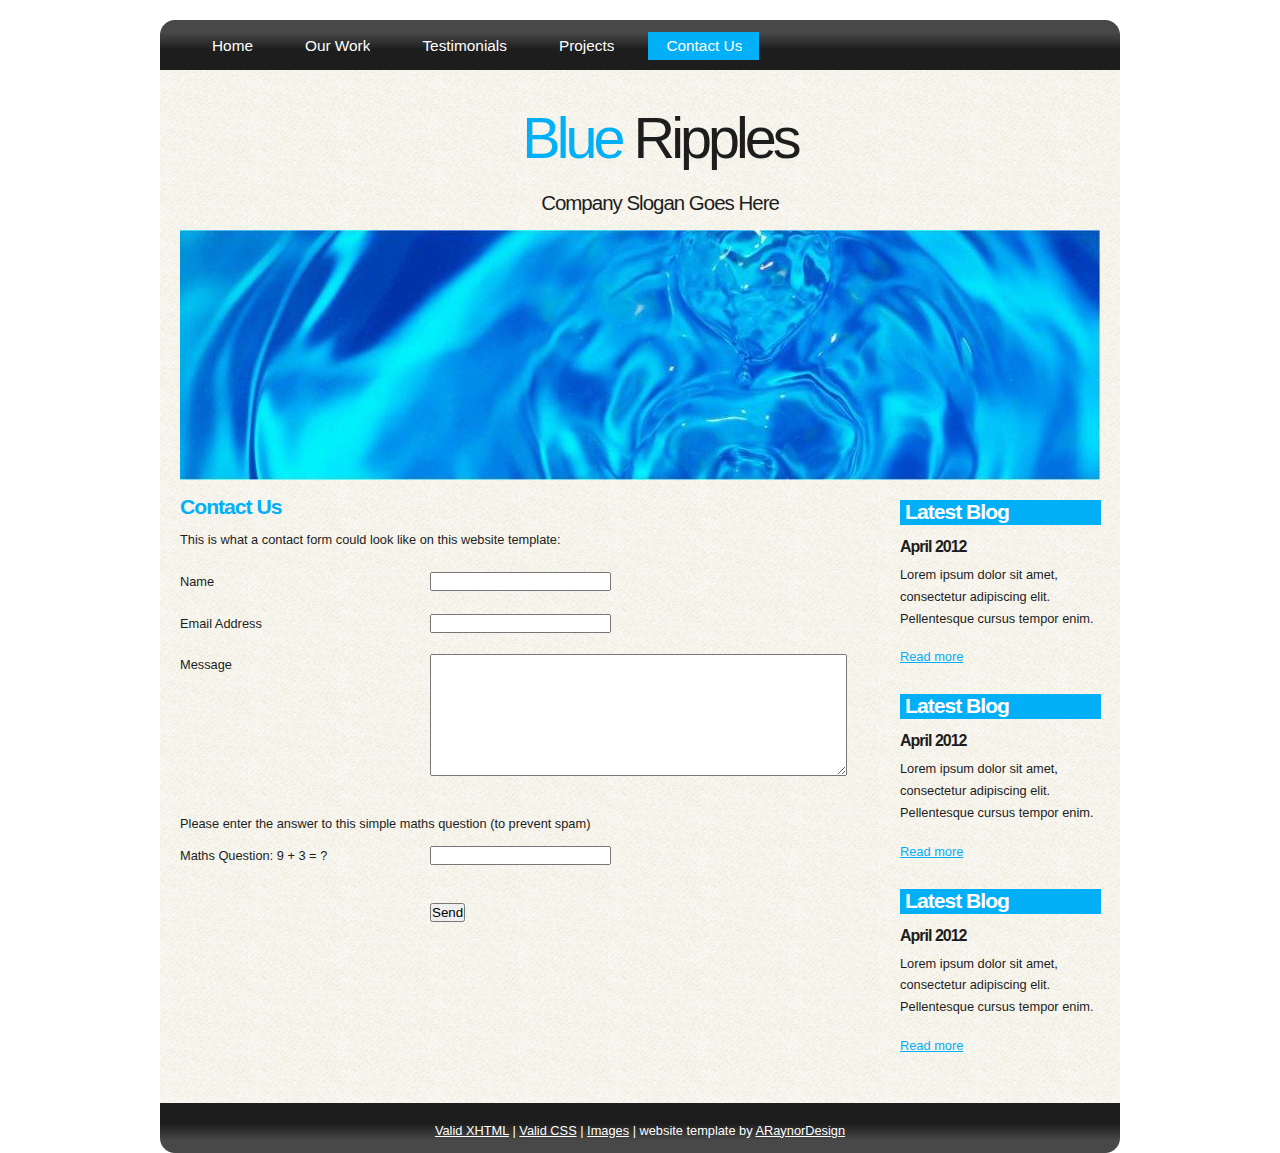
<file: contact.html>
<!DOCTYPE html PUBLIC "-//W3C//DTD XHTML 1.1//EN" "http://www.w3.org/TR/xhtml11/DTD/xhtml11.dtd">
<html xmlns="http://www.w3.org/1999/xhtml" xml:lang="en">

<head>
  <title>ARaynorDesign Template</title>
  <meta name="description" content="free website template" />
  <meta name="keywords" content="enter your keywords here" />
  <meta http-equiv="content-type" content="text/html; charset=utf-8" />
  <link rel="stylesheet" type="text/css" href="css/style.css" />
  <script type="text/javascript" src="js/jquery.min.js"></script>
  <script type="text/javascript" src="js/jquery.easing.min.js"></script>
  <script type="text/javascript" src="js/jquery.lavalamp.min.js"></script>
  <script type="text/javascript">
    $(function() {
      $("#lava_menu").lavaLamp({
        fx: "backout",
        speed: 700
      });
    });
  </script>
    <script type="text/javascript" src="js/jquery.nivo.slider.pack.js"></script>
    <script type="text/javascript">
    $(window).load(function() {
        $('#slider').nivoSlider();
    });
    </script>
</head>

<body>
  <div id="main">
    <div id="site_content">  
	  <div id="menubar">
        <ul class="lavaLampWithImage" id="lava_menu">
          <li><a href="index.html">Home</a></li>
          <li><a href="ourwork.html">Our Work</a></li>
          <li><a href="testimonials.html">Testimonials</a></li>
          <li><a href="projects.html">Projects</a></li>
          <li class="current"><a href="contact.html">Contact Us</a></li>
        </ul>
	  </div><!--close menubar-->	
      <div id="header">  
        <h1>Blue <span>Ripples</span></h1>	
	    <h2>Company Slogan Goes Here</h2>
      </div><!--close header-->	
	  <div id="banner_image">
	    <div id="slider-wrapper">        
          <div id="slider" class="nivoSlider">
            <img src="images/slide1.jpg" alt="" />
            <img src="images/slide2.jpg" alt="" />
            <img src="images/slide3.jpg" alt="" />
		  </div><!--close slider-->
		</div><!--close slider-wrapper-->
	  </div><!--close banner_image-->		
      <div id="content">
        <div class="clear"></div>
        <div class="content_item">
          <h2>Contact Us</h2>
          <p>This is what a contact form could look like on this website template:</p>
          <div style="width:170px; float:left;"><p>Name</p></div>
	      <div style="width:430px; float:right;"><p><input class="contact" type="text" name="your_name" value="" /></p></div>
          <div style="width:170px; float:left;"><p>Email Address</p></div>
		  <div style="width:430px; float:right;"><p><input class="contact" type="text" name="your_email" value="" /></p></div>
          <div style="width:170px; float:left;"><p>Message</p></div>
	      <div style="width:430px; float:right;"><p><textarea class="contact textarea" rows="8" cols="50" name="your_message"></textarea></p></div>
          <br style="clear:both;" />
          <p style="padding: 10px 0 10px 0;">Please enter the answer to this simple maths question (to prevent spam)</p>
          <div style="width:170px; float:left;"><p>Maths Question: 9 + 3 = ?</p></div>
	      <div style="width:430px; float:right;"><p><input type="text" name="user_answer" class="contact" /><input type="hidden" name="answer" value="4d76fe9775" /></p></div>
          <div style="width:430px; float:right;"><p style="padding-top: 15px"><input class="submit" type="submit" name="contact_submitted" value="Send" /></p></div>
        </div><!--close content_item-->
	    
		  <div class="sidebar_container">  	  
		    <div class="sidebar">
              <div class="sidebar_item">
                <h2>Latest Blog</h2>
			    <h4>April 2012</h4>
                <p>Lorem ipsum dolor sit amet, consectetur adipiscing elit. Pellentesque cursus tempor enim.</p>
		          <a href="#">Read more</a>
              </div><!--close sidebar_item--> 
            </div><!--close sidebar-->     		
		    <div class="sidebar">
              <div class="sidebar_item">
                <h2>Latest Blog</h2>
		  	    <h4>April 2012</h4>
                <p>Lorem ipsum dolor sit amet, consectetur adipiscing elit. Pellentesque cursus tempor enim.</p>
		          <a href="#">Read more</a>
              </div><!--close sidebar_item--> 
            </div><!--close sidebar-->  
		    <div class="sidebar">
              <div class="sidebar_item">
                <h2>Latest Blog</h2>
			    <h4>April 2012</h4>
                <p>Lorem ipsum dolor sit amet, consectetur adipiscing elit. Pellentesque cursus tempor enim.</p>
		          <a href="#">Read more</a>
              </div><!--close sidebar_item--> 
            </div><!--close sidebar-->  
           </div><!--close sidebar_container-->	
         <br style="clear:both;" />
      </div><!--close content-->	
    </div><!--close site_content-->	
    <div id="footer">  
      <a href="http://validator.w3.org/check?uri=referer">Valid XHTML</a> | <a href="http://jigsaw.w3.org/css-validator/check/referer">Valid CSS</a> | <a href="http://fotogrph.com/">Images</a> | website template by <a href="http://www.araynordesign.co.uk">ARaynorDesign</a>
    </div><!--close footer-->	
  </div><!--close main-->	
</body>
</html>
</file>
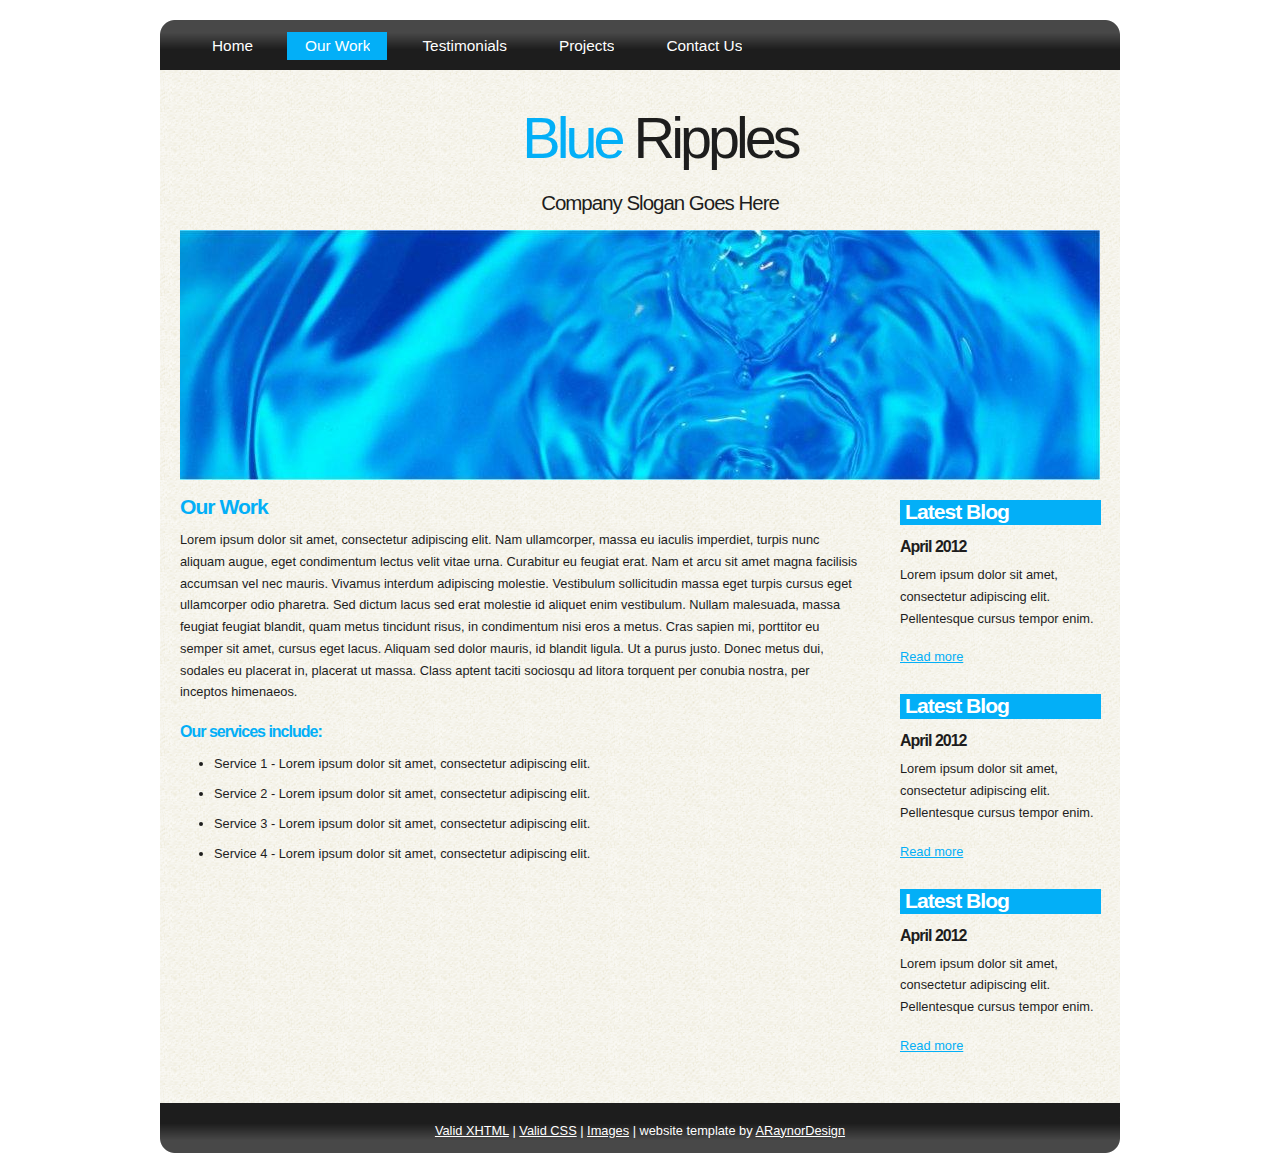
<file: ourwork.html>
<!DOCTYPE html PUBLIC "-//W3C//DTD XHTML 1.1//EN" "http://www.w3.org/TR/xhtml11/DTD/xhtml11.dtd">
<html xmlns="http://www.w3.org/1999/xhtml" xml:lang="en">

<head>
  <title>ARaynorDesign Template</title>
  <meta name="description" content="free website template" />
  <meta name="keywords" content="enter your keywords here" />
  <meta http-equiv="content-type" content="text/html; charset=utf-8" />
  <link rel="stylesheet" type="text/css" href="css/style.css" />
  <script type="text/javascript" src="js/jquery.min.js"></script>
  <script type="text/javascript" src="js/jquery.easing.min.js"></script>
  <script type="text/javascript" src="js/jquery.lavalamp.min.js"></script>
  <script type="text/javascript">
    $(function() {
      $("#lava_menu").lavaLamp({
        fx: "backout",
        speed: 700
      });
    });
  </script>
    <script type="text/javascript" src="js/jquery.nivo.slider.pack.js"></script>
    <script type="text/javascript">
    $(window).load(function() {
        $('#slider').nivoSlider();
    });
    </script>
</head>

<body>
  <div id="main">
    <div id="site_content">  	
	  <div id="menubar">
        <ul class="lavaLampWithImage" id="lava_menu">
          <li><a href="index.html">Home</a></li>
          <li class="current"><a href="ourwork.html">Our Work</a></li>
          <li><a href="testimonials.html">Testimonials</a></li>
          <li><a href="projects.html">Projects</a></li>
          <li><a href="contact.html">Contact Us</a></li>
        </ul>
	  </div><!--close menubar-->
      <div id="header">  
        <h1>Blue <span>Ripples</span></h1>	
	    <h2>Company Slogan Goes Here</h2>
      </div><!--close header-->	
	  <div id="banner_image">
	    <div id="slider-wrapper">        
          <div id="slider" class="nivoSlider">
            <img src="images/slide1.jpg" alt="" />
            <img src="images/slide2.jpg" alt="" />
            <img src="images/slide3.jpg" alt="" />
		  </div><!--close slider-->
		</div><!--close slider-wrapper-->
	  </div><!--close banner_image-->			
      <div id="content">
        <div class="content_item">
          <h2>Our Work</h2>
	      <p>Lorem ipsum dolor sit amet, consectetur adipiscing elit. Nam ullamcorper, massa eu iaculis imperdiet, turpis nunc aliquam augue, eget condimentum lectus velit vitae urna. Curabitur eu feugiat erat. Nam et arcu sit amet magna facilisis accumsan vel nec mauris. Vivamus interdum adipiscing molestie. Vestibulum sollicitudin massa eget turpis cursus eget ullamcorper odio pharetra. Sed dictum lacus sed erat molestie id aliquet enim vestibulum. Nullam malesuada, massa feugiat feugiat blandit, quam metus tincidunt risus, in condimentum nisi eros a metus. Cras sapien mi, porttitor eu semper sit amet, cursus eget lacus. Aliquam sed dolor mauris, id blandit ligula. Ut a purus justo. Donec metus dui, sodales eu placerat in, placerat ut massa. Class aptent taciti sociosqu ad litora torquent per conubia nostra, per inceptos himenaeos.</p>
          <h3>Our services include:</h3>
    	    <ul>
   			  <li>Service 1 - Lorem ipsum dolor sit amet, consectetur adipiscing elit.</li>
    	  	  <li>Service 2 - Lorem ipsum dolor sit amet, consectetur adipiscing elit.</li>
   			  <li>Service 3 - Lorem ipsum dolor sit amet, consectetur adipiscing elit.</li>
   			  <li>Service 4 - Lorem ipsum dolor sit amet, consectetur adipiscing elit.</li>
   		    </ul>
		</div><!--close content_item-->
	      
		  <div class="sidebar_container">  		  
		    <div class="sidebar">
              <div class="sidebar_item">
                <h2>Latest Blog</h2>
			    <h4>April 2012</h4>
                <p>Lorem ipsum dolor sit amet, consectetur adipiscing elit. Pellentesque cursus tempor enim.</p>
		          <a href="#">Read more</a>
              </div><!--close sidebar_item--> 
            </div><!--close sidebar-->     		
		    <div class="sidebar">
              <div class="sidebar_item">
                <h2>Latest Blog</h2>
		  	    <h4>April 2012</h4>
                <p>Lorem ipsum dolor sit amet, consectetur adipiscing elit. Pellentesque cursus tempor enim.</p>
		          <a href="#">Read more</a>
              </div><!--close sidebar_item--> 
            </div><!--close sidebar-->  
		    <div class="sidebar">
              <div class="sidebar_item">
                <h2>Latest Blog</h2>
			    <h4>April 2012</h4>
                <p>Lorem ipsum dolor sit amet, consectetur adipiscing elit. Pellentesque cursus tempor enim.</p>
		          <a href="#">Read more</a>
              </div><!--close sidebar_item--> 
            </div><!--close sidebar-->  
           </div><!--close sidebar_container-->	
           <br style="clear:both;" />
        </div><!--close content-->	
    </div><!--close site_content-->	
    <div id="footer">  
      <a href="http://validator.w3.org/check?uri=referer">Valid XHTML</a> | <a href="http://jigsaw.w3.org/css-validator/check/referer">Valid CSS</a> | <a href="http://fotogrph.com/">Images</a> | website template by <a href="http://www.araynordesign.co.uk">ARaynorDesign</a>
    </div><!--close footer-->
  </div><!--close main-->	
</body>
</html>
</file>
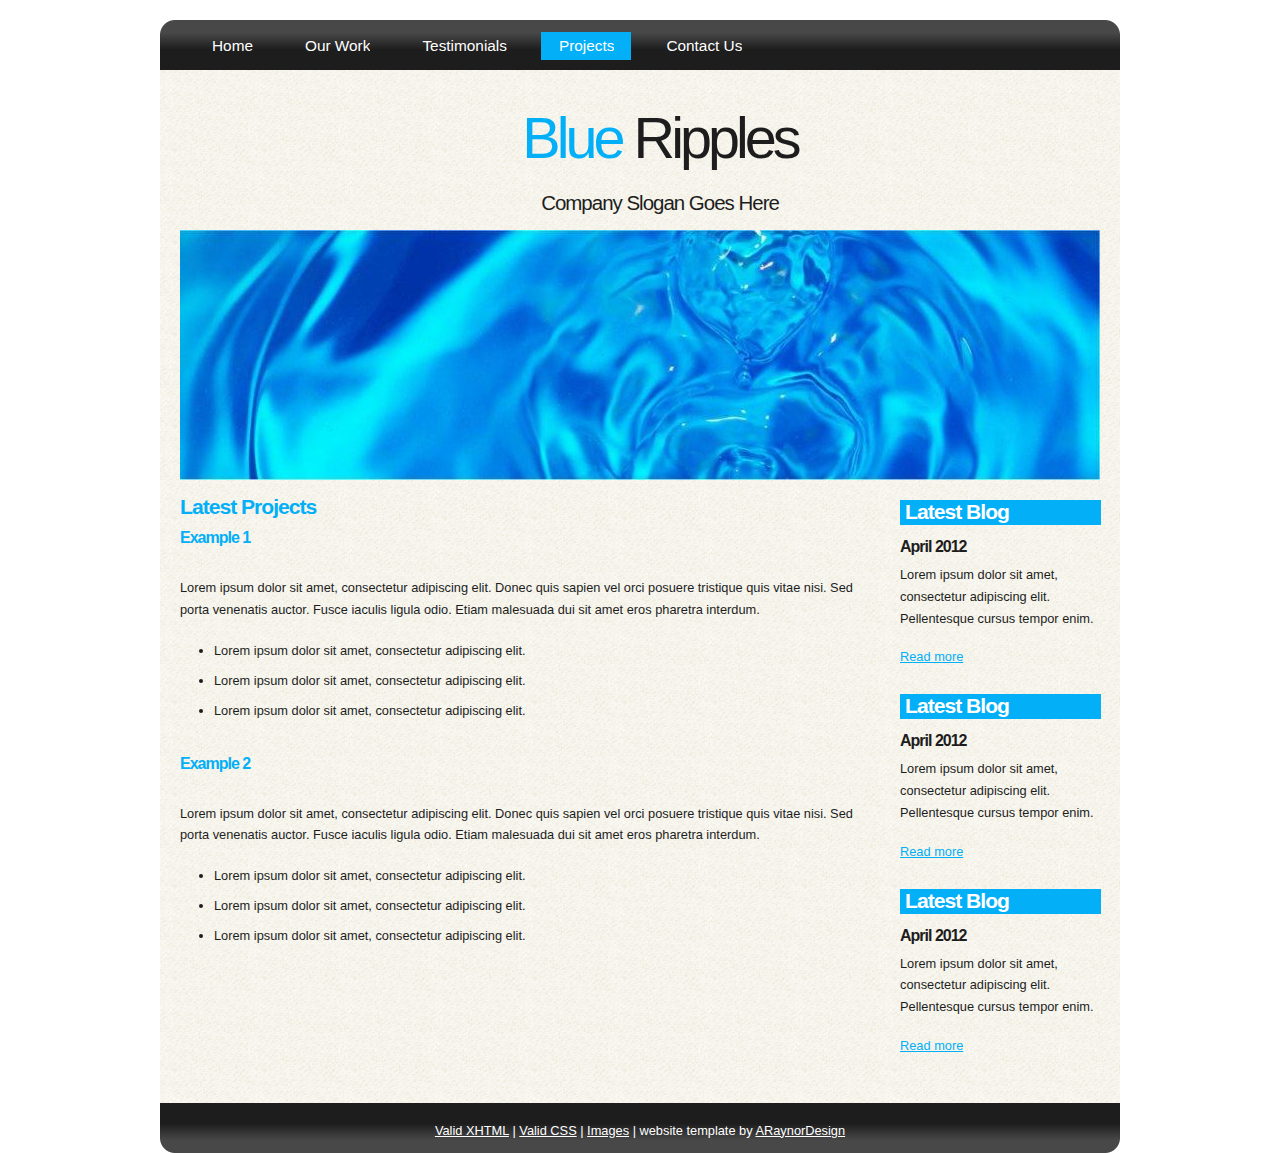
<file: projects.html>
<!DOCTYPE html PUBLIC "-//W3C//DTD XHTML 1.1//EN" "http://www.w3.org/TR/xhtml11/DTD/xhtml11.dtd">
<html xmlns="http://www.w3.org/1999/xhtml" xml:lang="en">

<head>
  <title>ARaynorDesign Template</title>
  <meta name="description" content="free website template" />
  <meta name="keywords" content="enter your keywords here" />
  <meta http-equiv="content-type" content="text/html; charset=utf-8" />
  <link rel="stylesheet" type="text/css" href="css/style.css" />
  <script type="text/javascript" src="js/jquery.min.js"></script>
  <script type="text/javascript" src="js/jquery.easing.min.js"></script>
  <script type="text/javascript" src="js/jquery.lavalamp.min.js"></script>
  <script type="text/javascript">
    $(function() {
      $("#lava_menu").lavaLamp({
        fx: "backout",
        speed: 700
      });
    });
  </script>
    <script type="text/javascript" src="js/jquery.nivo.slider.pack.js"></script>
    <script type="text/javascript">
    $(window).load(function() {
        $('#slider').nivoSlider();
    });
    </script>
</head>

<body>
  <div id="main">
    <div id="site_content">  
	  <div id="menubar">
        <ul class="lavaLampWithImage" id="lava_menu">
          <li><a href="index.html">Home</a></li>
          <li><a href="ourwork.html">Our Work</a></li>
          <li><a href="testimonials.html">Testimonials</a></li>
          <li class="current"><a href="projects.html">Projects</a></li>
          <li><a href="contact.html">Contact Us</a></li>
        </ul>
	  </div><!--close menubar-->
      <div id="header">  
        <h1>Blue <span>Ripples</span></h1>	
	    <h2>Company Slogan Goes Here</h2>
      </div><!--close header-->	
	  <div id="banner_image">
	    <div id="slider-wrapper">        
          <div id="slider" class="nivoSlider">
            <img src="images/slide1.jpg" alt="" />
            <img src="images/slide2.jpg" alt="" />
            <img src="images/slide3.jpg" alt="" />
		  </div><!--close slider-->
		</div><!--close slider-wrapper-->
	  </div><!--close banner_image-->		
      <div id="content">
        <div class="content_item">
          <h2>Latest Projects</h2>
		  <h3>Example 1</h3>
          <br/>
		  <p>Lorem ipsum dolor sit amet, consectetur adipiscing elit. Donec quis sapien vel orci posuere tristique quis vitae nisi. Sed porta venenatis auctor. Fusce iaculis ligula odio. Etiam malesuada dui sit amet eros pharetra interdum.</p>
            <ul>
              <li>Lorem ipsum dolor sit amet, consectetur adipiscing elit.</li>
              <li>Lorem ipsum dolor sit amet, consectetur adipiscing elit.</li>
              <li>Lorem ipsum dolor sit amet, consectetur adipiscing elit.</li>
            </ul>
		    <br style="clear:both" />
          
		    <h3>Example 2</h3>
            <br/>
		  	<p>Lorem ipsum dolor sit amet, consectetur adipiscing elit. Donec quis sapien vel orci posuere tristique quis vitae nisi. Sed porta venenatis auctor. Fusce iaculis ligula odio. Etiam malesuada dui sit amet eros pharetra interdum.</p>
            <ul>
              <li>Lorem ipsum dolor sit amet, consectetur adipiscing elit.</li>
              <li>Lorem ipsum dolor sit amet, consectetur adipiscing elit.</li>
              <li>Lorem ipsum dolor sit amet, consectetur adipiscing elit.</li>
            </ul>
	      <br style="clear:both" />
	      <p>&nbsp;</p>
		</div><!--close content_item-->
	    
		  <div class="sidebar_container">   		  
		    <div class="sidebar">
              <div class="sidebar_item">
                <h2>Latest Blog</h2>
			    <h4>April 2012</h4>
                <p>Lorem ipsum dolor sit amet, consectetur adipiscing elit. Pellentesque cursus tempor enim.</p>
		          <a href="#">Read more</a>
              </div><!--close sidebar_item--> 
            </div><!--close sidebar-->     		
		    <div class="sidebar">
              <div class="sidebar_item">
                <h2>Latest Blog</h2>
		  	    <h4>April 2012</h4>
                <p>Lorem ipsum dolor sit amet, consectetur adipiscing elit. Pellentesque cursus tempor enim.</p>
		          <a href="#">Read more</a>
              </div><!--close sidebar_item--> 
            </div><!--close sidebar-->  
		    <div class="sidebar">
              <div class="sidebar_item">
                <h2>Latest Blog</h2>
			    <h4>April 2012</h4>
                <p>Lorem ipsum dolor sit amet, consectetur adipiscing elit. Pellentesque cursus tempor enim.</p>
		          <a href="#">Read more</a>
              </div><!--close sidebar_item--> 
            </div><!--close sidebar-->  
           </div><!--close sidebar_container-->	
           <br style="clear:both;" />
        </div><!--close content-->	
      </div><!--close site_content-->	
    <div id="footer">  
      <a href="http://validator.w3.org/check?uri=referer">Valid XHTML</a> | <a href="http://jigsaw.w3.org/css-validator/check/referer">Valid CSS</a> | <a href="http://fotogrph.com/">Images</a> | website template by <a href="http://www.araynordesign.co.uk">ARaynorDesign</a>
    </div><!--close footer-->	
  </div><!--close main-->	
</body>
</html>
</file>
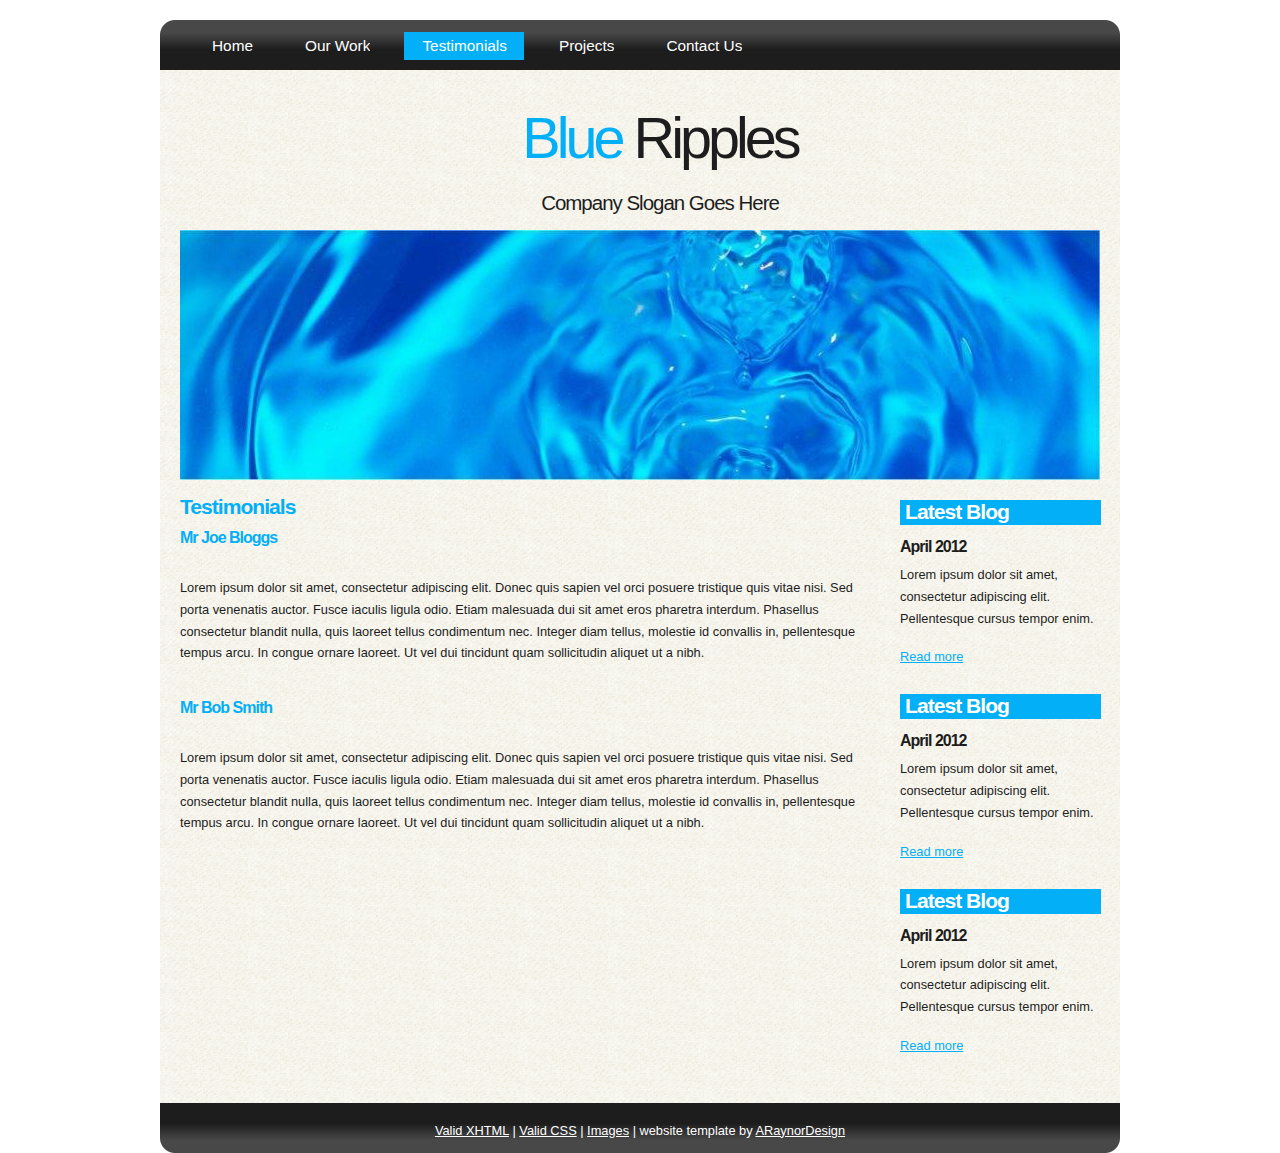
<file: testimonials.html>
<!DOCTYPE html PUBLIC "-//W3C//DTD XHTML 1.1//EN" "http://www.w3.org/TR/xhtml11/DTD/xhtml11.dtd">
<html xmlns="http://www.w3.org/1999/xhtml" xml:lang="en">

<head>
  <title>ARaynorDesign Template</title>
  <meta name="description" content="free website template" />
  <meta name="keywords" content="enter your keywords here" />
  <meta http-equiv="content-type" content="text/html; charset=utf-8" />
  <link rel="stylesheet" type="text/css" href="css/style.css" />
  <script type="text/javascript" src="js/jquery.min.js"></script>
  <script type="text/javascript" src="js/jquery.easing.min.js"></script>
  <script type="text/javascript" src="js/jquery.lavalamp.min.js"></script>
  <script type="text/javascript">
    $(function() {
      $("#lava_menu").lavaLamp({
        fx: "backout",
        speed: 700
      });
    });
  </script>
    <script type="text/javascript" src="js/jquery.nivo.slider.pack.js"></script>
    <script type="text/javascript">
    $(window).load(function() {
        $('#slider').nivoSlider();
    });
    </script>
</head>

<body>  
  <div id="main">
    <div id="site_content">  
	  <div id="menubar">
        <ul class="lavaLampWithImage" id="lava_menu">
          <li><a href="index.html">Home</a></li>
          <li><a href="ourwork.html">Our Work</a></li>
          <li class="current"><a href="testimonials.html">Testimonials</a></li>
          <li><a href="projects.html">Projects</a></li>
          <li><a href="contact.html">Contact Us</a></li>
        </ul>
	  </div><!--close menubar-->
      <div id="header">  
        <h1>Blue <span>Ripples</span></h1>	
	    <h2>Company Slogan Goes Here</h2>
      </div><!--close header-->	
	  <div id="banner_image">
	    <div id="slider-wrapper">        
          <div id="slider" class="nivoSlider">
            <img src="images/slide1.jpg" alt="" />
            <img src="images/slide2.jpg" alt="" />
            <img src="images/slide3.jpg" alt="" />
		  </div><!--close slider-->
		</div><!--close slider-wrapper-->
	  </div><!--close banner_image-->	
      <div id="content">
        <div class="content_item">
            <h2>Testimonials</h2>
		    <h3>Mr Joe Bloggs</h3>
            <br/>
	        <p>Lorem ipsum dolor sit amet, consectetur adipiscing elit. Donec quis sapien vel orci posuere tristique quis vitae nisi. Sed porta venenatis auctor. Fusce iaculis ligula odio. Etiam malesuada dui sit amet eros pharetra interdum. Phasellus consectetur blandit nulla, quis laoreet tellus condimentum nec. Integer diam tellus, molestie id convallis in, pellentesque tempus arcu. In congue ornare laoreet. Ut vel dui tincidunt quam sollicitudin aliquet ut a nibh.</p>
	        <br style="clear:both" />
            
			<h3>Mr Bob Smith</h3>
            <br/>
	        <p>Lorem ipsum dolor sit amet, consectetur adipiscing elit. Donec quis sapien vel orci posuere tristique quis vitae nisi. Sed porta venenatis auctor. Fusce iaculis ligula odio. Etiam malesuada dui sit amet eros pharetra interdum. Phasellus consectetur blandit nulla, quis laoreet tellus condimentum nec. Integer diam tellus, molestie id convallis in, pellentesque tempus arcu. In congue ornare laoreet. Ut vel dui tincidunt quam sollicitudin aliquet ut a nibh.</p>
	        <br style="clear:both" />
            <p>&nbsp;</p>
        </div><!--close content_item-->
	    
		  <div class="sidebar_container"> 		  
		    <div class="sidebar">
              <div class="sidebar_item">
                <h2>Latest Blog</h2>
			    <h4>April 2012</h4>
                <p>Lorem ipsum dolor sit amet, consectetur adipiscing elit. Pellentesque cursus tempor enim.</p>
		          <a href="#">Read more</a>
              </div><!--close sidebar_item--> 
            </div><!--close sidebar-->     		
		    <div class="sidebar">
              <div class="sidebar_item">
                <h2>Latest Blog</h2>
		  	    <h4>April 2012</h4>
                <p>Lorem ipsum dolor sit amet, consectetur adipiscing elit. Pellentesque cursus tempor enim.</p>
		          <a href="#">Read more</a>
              </div><!--close sidebar_item--> 
            </div><!--close sidebar-->  
		    <div class="sidebar">
              <div class="sidebar_item">
                <h2>Latest Blog</h2>
			    <h4>April 2012</h4>
                <p>Lorem ipsum dolor sit amet, consectetur adipiscing elit. Pellentesque cursus tempor enim.</p>
		          <a href="#">Read more</a>
              </div><!--close sidebar_item--> 
            </div><!--close sidebar-->  
           </div><!--close sidebar_container-->	
           <br style="clear:both;" />
        </div><!--close content-->	
      </div><!--close site_content-->	
    <div id="footer">  
      <a href="http://validator.w3.org/check?uri=referer">Valid XHTML</a> | <a href="http://jigsaw.w3.org/css-validator/check/referer">Valid CSS</a> | <a href="http://fotogrph.com/">Images</a> | website template by <a href="http://www.araynordesign.co.uk">ARaynorDesign</a>
    </div><!--close footer-->	
  </div><!--close main-->	
</body>
</html>
</file>
<file: css/style.css>
html
{ height: 100%;}

*
{ margin: 0;
  padding: 0;}

body
{ font: normal .80em arial, sans-serif;
  background: #FFF;
  color: #1D1D1D;}

p
{ padding: 0 0 20px 0;
  line-height: 1.7em;}
  
img
{ border: 0;}

h1, h2, h3, h4, h5, h6 
{ font: bold 175% arial, sans-serif;
  color: #03AFF7;
  letter-spacing: -1px;
  margin: 0 0 10px 0;
  padding: 15px 0 0 0;}

h2
{ font: bold 165% arial, sans-serif;}

h3
{ font: bold 125% arial, sans-serif;
  padding: 0 0 5px 0;
  color: #03AFF7;}

h4, h5, h6
{ margin: 0;
  padding: 0 0 5px 0;
  font: bold 110% arial, sans-serif;
  color: #1D1D1D;
  line-height: 1.5em;}

h5, h6
{ font: italic 95% arial, sans-serif;
  color: #1D1D1D;
  padding-bottom: 15px;}

h6
{ color: #362C20;}

a, a:hover
{ background: transparent;
  outline: none;
  text-decoration: underline;
  color: #5D5D5D;}

a:hover
{ text-decoration: underline;
  color: #1D1D1D;}

ul
{ margin: 2px 0 22px 17px;}

ul li
{ margin: 2px 0 15px 17px;}

ol
{ margin: 8px 0 22px 20px;}

ol li
{ margin: 0 0 11px 0;}

#main, #header, #banner, #menubar, #site_content, #footer, #contact, #footer_content
{ margin-left: auto; 
  margin-right: auto;}

#header
{ width: 1000px;
  height: 140px;
  padding-top: 20px;
  background: transparent;
  text-align: center;}

#banner_image {
    margin: 0 auto;
	width: 920px;
}
#slider-wrapper {
    height: 250px;
	background: transparent;
	width: 920px;
}
#slider {
    background: url("../images/loading.gif") no-repeat scroll 50% 50% transparent;
    height: 250px;
    position: relative;
    width: 920px;
}
#slider img {
    display: none;
    left: 0;
    position: absolute;
    top: 0;
}
#slider a {
    border: 0 none;
    display: block;
}
.nivoSlider {
    position: relative;
}
.nivoSlider img {
    left: 0;
    position: absolute;
    top: 0;
}
.nivoSlider a.nivo-imageLink {
    border: 0 none;
    display: none;
    height: 100%;
    left: 0;
    margin: 0;
    padding: 0;
    position: absolute;
    top: 0;
    width: 100%;
    z-index: 6;
}
.nivo-slice {
    display: block;
    height: 100%;
    position: absolute;
    z-index: 5;
}
.nivo-box {
    display: block;
    position: absolute;
    z-index: 5;
}
.nivo-caption {
    background: none repeat scroll 0 0 #000000;
    bottom: 0;
    color: #FFFFFF;
    font-family: arial;
    left: 0;
    position: absolute;
    text-transform: uppercase;
    width: 100%;
    z-index: 8;
}
.nivo-caption p {
    margin: 0;
    padding: 5px;
}
.nivo-caption a {
    color: red;
    display: inline !important;
    text-decoration: none;
}
.nivo-caption a:hover {
    color: blue;
    text-decoration: underline;
}
.nivo-html-caption {
    display: none;
}
.nivo-directionNav a {
    background: url("../images/arrows.png") no-repeat scroll 0 0 transparent;
    cursor: pointer;
    display: block;
    height: 30px;
    position: absolute;
    text-indent: -9999px;
    top: 45%;
    width: 30px;
    z-index: 9;
}
a.nivo-prevNav {
    left: 15px;
}
a.nivo-nextNav {
    background-position: -30px 50%;
    right: 15px;
}
.nivo-controlNav {
    bottom: -30px;
    left: 50%;
    margin-left: -40px;
    position: absolute;
}
.nivo-controlNav a {
    cursor: pointer;
    float: left;
    height: 22px;
    margin-top: 250px;
    position: relative;
    text-indent: -9999px;
    width: 22px;
    z-index: 9;
}
.nivo-controlNav a.active {
    background-position: 0 -22px;
}
  
#header H1
{ width: 1000px;
  font: normal 450% arial, sans-serif;
  color: #03AFF7;
  letter-spacing: -4px;
  background: transparent;}

span
{ color: #1D1D1D;}

#header H2
{ width: 1000px;
  font: normal 160% arial, sans-serif;
  color: #1D1D1D;
  letter-spacing: -1px;
  margin-top: -5px;
  background: transparent;}

#menubar
{ width: 960px;
  height: 50px;
  color: #000;
  background: transparent url(../images/menubar.png) no-repeat;} 
  
#contact{
  width: 230px;
  float: left;
  height: 40px;
  background: transparent;
  padding: 10px 0 10px 20px;
}

#site_content
{ width: 960px;
  overflow: hidden;
  margin-top: 20px;
  background: transparent url(../images/pattern.png) repeat;}  

.sidebar_container
{ float: left;
  width: 260px;
  margin: 20px 0 20px 0;}

.sidebar
{ float: right;
  width: 240px;
  padding-left: 10px;
  margin-bottom: 10px;}

.sidebar_item
{ font: normal 100% arial, sans-serif;
  padding: 0 15px 0 0;
  margin-bottom: 20px;
  width: 201px;}

.sidebar h2
{ height: 20px;
  padding: 0 0 5px 5px;
  color: #FFF;
  background: #03AFF7;}  
  
.sidebar h4
{ font-size: 125%;
  color: #1D1D1D;}

.sidebar p
{ color: #1D1D1D;}

.sidebar a
{ color: #03AFF7;}

.sidebar a:hover
{ text-decoration: none;}

.sidebar ul li, .sidebar ul li.selected
{ list-style: none; 
  margin: 15px 0;
  padding: 0;}

.sidebar li.selected, .sidebar li:hover
{ color: #5D5D5D;
  text-decoration: none;} 

#content
{ text-align: left;
  width: 960px;
  padding: 0;
  margin: 0 0 0 20px;
  float: left;}

.content_item
{ width: 680px;
  margin: 0 20px 20px 0;
  float: left;}

.content_image
{ width: 250px;
  padding: 0px 20px 20px 0px;
  float: left;}
  
#footer
{ width: 960px;
  font: normal 100% arial, sans-serif;
  height: 30px;
  margin-bottom: 40px;
  padding: 20px 0 0px 0;
  text-align: center; 
  background: transparent url(../images/footer.png) no-repeat;
  color: #FFF;}

#footer a, #footer a:hover
{ color: #FFF;
  text-decoration: underline;}

#footer a:hover
{ text-decoration: none;}
  
/* from here: http://www.gmarwaha.com/blog/2007/08/23/lavalamp-for-jquery-lovers */
.lavaLampWithImage {
  position: relative;
  height: 30px;
  padding: 10px 0px 5px 0;
  overflow: hidden;
  margin: 0 0px 0 0;
  width: 1000px;
}

.lavaLampWithImage li {
  float: left;
  list-style: none;
}

.lavaLampWithImage li.back {
  background: #03AFF7;
  height: 28px;
  z-index: 8;
  position: absolute;
}

.lavaLampWithImage li a {
  font: normal 120% arial, sans-serif;
  text-decoration: none;
  color: #FFF;
  z-index: 10;
  display: block;
  height: 60px;
  padding: 5px 0px 0px 35px;
  position: relative;
  overflow: hidden;
}

.lavaLampWithImage li a:hover, .lavaLampWithImage li a:active, .lavaLampWithImage li a:visited {
  border: none;
}
</file>
<file: css/mystyle.css>
.s1
{
    font-size: 30px;
    color:purple;
    font-weight: 900;
    text-align: center;
}
.s2
{
    font-size: 30px;
    color:red;
    font-weight: 900;
    text-align: center;
}
.s3
{
    font-size: 30px;
    color:blue;
    font-weight: 900;
    text-align: left;
}
.s4
{
    font-size: 30px;
    color:brown;
    font-weight: 900;
    text-align: left;
}
</file>
